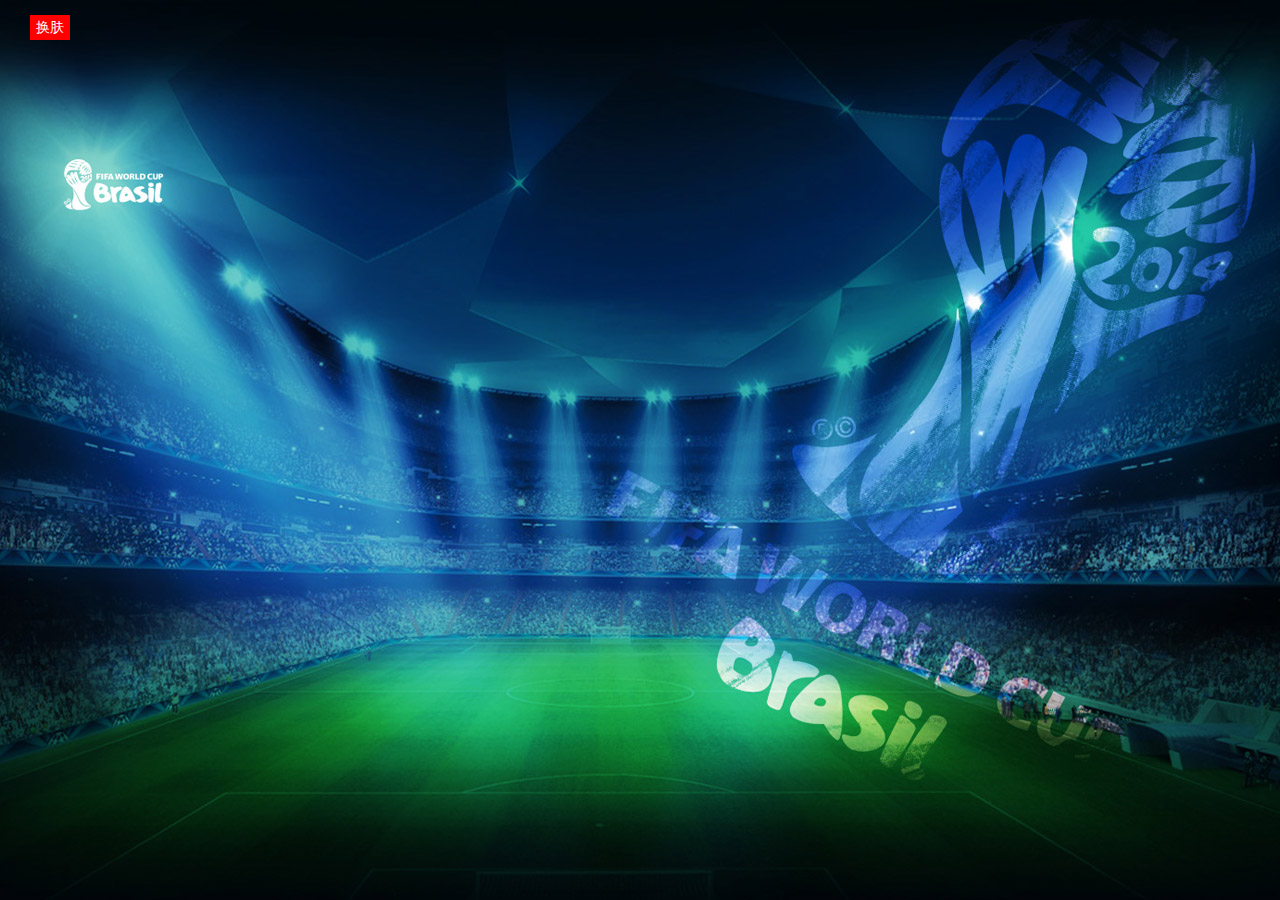
<file: changeimage/index.html>
<!doctype html>
<html >
 <head>
  <meta charset="UTF-8">
  <meta name="Keywords" content="关键词">
  <meta name="Description" content="描述">
  <title>百度换肤</title>
  <link rel="stylesheet" type="text/css" href="css/f.css"/>
	<style>
	body{
		background:url('images/bg0.jpg');
		background-repeat:no-repeat;
		background-position:center top;
		background-size:100% auto:
	}
	</style>
 </head>
 <body>
		<a class="btn" href="javascript:">换肤</a>
		<div class="bg">
			<div class="top">
				 <div class="top-con">
						<div class="nav">
						<ul>
							 <li class="first">推荐</li>
							 <li class="click">明星</li>
							 <li class="click">风景</li>
							 <li class="click">明星</li>
							 <li class="click">简约</li>
							 <li class="click">炫彩</li>
							 <li class="click">花草集</li>
							 <li class="click">小清新</li>
							 <li class="click">台湾特辑</li>
							 <li class="click">自定义</li>
							 <li class="click">最近使用</li>
						</ul>
						</div>
						<div class="up"><img src="images/sq.png"/></div>
				</div>
			</div>
			<div class="bg-pic">
				<div class="big-pic">
					<ul>
						<li class="big" date="bg0.jpg"><img src="images/0.jpg"/></li>
						<li date="bg1.jpg"><img src="images/1.jpg"/></li>
						<li date="bg2.jpg"><img src="images/2.jpg"/></li>
						<li date="bg3.jpg"><img src="images/3.jpg"/></li>
						<li date="bg4.jpg"><img src="images/4.jpg"/></li>
						<li date="bg5.jpg"><img src="images/5.jpg"/></li>
						<li class="big" date="bg6.jpg"><img src="images/6.jpg"/></li>
						<li date="bg7.jpg"><img src="images/7.jpg"/></li>
						<li date="bg8.jpg"><img src="images/8.jpg"/></li>
						<li class="last" date="bg9.jpg"><img src="images/9.jpg"/></li>
						<li class="last" date="bg10.jpg"><img src="images/10.jpg"/></li>
						<li class="last" date="bg11.jpg"><img src="images/11.jpg"/></li>
					</ul>
				</div>
				<div class="show"><img src="images/yl.png"/></div>
			</div>
			<div class="body-pic"><img src="images/content.png"></div>
		</div>
		<script src="js/jquery-1.11.1.min.js"></script>
		<script>
		$('a.btn').click(function(){
			$('.bg').slideDown();
		});
		$('.up').click(function(){
			$('.bg').slideUp();
		});
		$('	.bg .bg-pic .big-pic ul li').hover(function(){
			var bigPic= $(this).attr('date');
			var sPic= $(this).find('img').attr('src');
			$('body').css('background-image',"url('images/"+bigPic+"')");
			$('.show').css('background-image',"url('"+sPic+"')");
		});
		</script>
 </body>
</html>
</file>
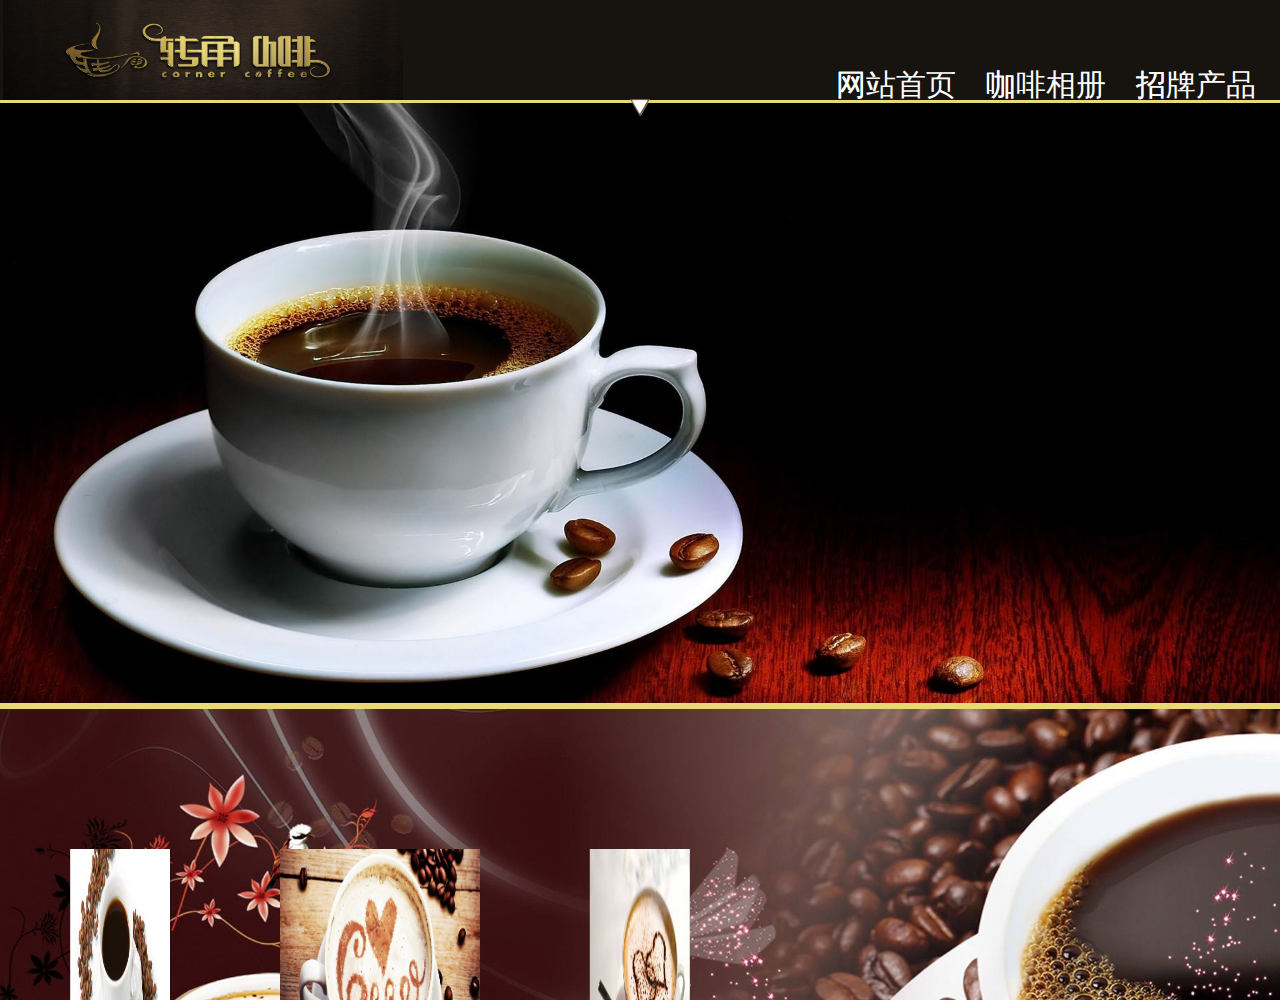
<file: coff/index.html>
<!DOCTYPE html>
<html>

	<head>
		<meta charset="UTF-8">
		<title>转角咖啡</title>
		<link rel="stylesheet" href="css/Roate.css" />
		<link rel="stylesheet" href="css/TBox_ABCD.css" />
		<link rel="stylesheet" href="css/Tbox_img.css"/>
		<link rel="stylesheet" href="css/Css万花筒.css" />
		<style>
			body {
				margin: 0;
				padding: 0;
				height: 100%;
				overflow: hidden;
				font-family: "楷体";
				font-size: 14px;
			}
			
			#header {
				width: 100%;
				height: 100px;
				background-color: white;
			}
			
			#headerMian {
				width: 100%;
				height: 100%;
				margin: 0 auto;
				background: #17130e;;
			}
			
			#logo {
				float: left;
				width: 400px;
				height: 200px;
				margin-top: -55px;
				margin-left: 3px;
				overflow: hidden;
			}
			
			#logo img {
				width: 400px;
				height: 220px;
			}
			
			#nav {
				float: right;
				list-style-type: none;
				margin-right: 24px;
				margin-top: 50px;
				font-size: 30px;
				cursor: pointer;
			}
			#headerText{
				width: 330px;height: 50px;
				background: red;
				position: absolute;
				right: 30px;top: 7px;
			}
			
			#nav .List {
				float: left;
				position: relative;
				margin-top: 15px;
				overflow: hidden;
			}
			
			.text,.text1 {
				margin-left: 30px;
				color:white;
			}
			
			.List .text {
				color: white;
				cursor: pointer;
				position: absolute;
				width: 0%;
				transition: 1s;
			}
			
			.List:hover .text {
				width: 100%;
				text-shadow:0 0 12px gold;
				color: gold;
			}
			#img {
				width: 20px;
				height: 20px;
				position: absolute;
				background-image: url(img/coff3.png);
				background-size: cover;
				margin-top: -3px;
				left: 50%;
				top: 100px;
				margin-left: -10px;
				transition: 0.5s;
			}
			#contest {
				width: 100%;
				height: 100%;
				overflow: hidden;
				position: absolute;
			}
			
			#contest .secondUl {
				margin: 0;
				padding: 0;
				list-style-type: none;
				transition: 1s; 
			}
			#contest .seconLi {
				height: 600px;
				background-size: cover;
				background-position: center;
				display: flex;
				overflow: hidden;
				border-top: 3px solid #e9d87a;	
				border-bottom: 3px solid #e9d87a;
			   
			}
			#contest .seconLi:nth-of-type(1) {
				background-image: url(img/img-2.jpg);
				background-size: cover;
				background-position: center;
				
			}
			#contest .seconLi:nth-of-type(2) {
				background: url(img/coff-7.jpg);
				background-size: cover;
				background-position: center;
			}
			#contest .seconLi:nth-of-type(3) {
				background: url(img/img-6.jpg);
				background-size: cover;
				background-position: center;
			}
			
			.Box1 {
				width: 1300px;
				height: 520px;
				margin: auto;
				display: flex;
				position: relative;
				overflow: hidden;
				transform-style: preserve-3d;
			}
			
			#Box1_first{
				width:900px;height:500px;
				position: absolute;
				top: 65px; 
				right: -100px;
				overflow: hidden;
			}
			#Box1_A{
				width: 300px;height: 200px;
			
				position: absolute;
				left: 0;
				transition: 2s;
				
			}
			#Box1_B{
				width: 300px;height: 200px;
			
				position: absolute;
				right: 0;
				transition: 2s;
			}
			#Box1_C{
				width: 600px;height: 100px;
				position: absolute;
				bottom: 0;
				left: 50%;margin-left: -200px;
				transition: 2s;
			}
			
			.A_span{
				position: absolute;
				font-family: "楷体";
				font-size: 50px;
				color: white;
				right: 0px;
			}
			.A_span:nth-of-type(1){top: 55px;}
			.A_span:nth-of-type(2){top: 95px;
			}
			.B_span{
				position: absolute;
				font-family:"微软雅黑";
				font-size: 90px;
				color: white;
				left: 0px;
				top: -7px;
			}
			.C_span{
				position: absolute;
				font-family:"微软雅黑";
				font-size: 50px;
				color: white;
				left: 56px;
				top: -57px;
			}
			.TBox_one{
				width: 300px;height: 420px;
				position: absolute;
				top: 45px;left: 65px;
				transition: 2s;
				left: -300px;
				transform: scale(0);
				
			}
			#One_A{
				width: 280px;height: 50px;
				
				position: absolute;
				top: 60px;left:0px;right: 0px;
				color: #Baa882;
				font-family:'楷体';
				font-size: 50px;
				text-align: center;
				text-shadow: 3px 3px 1px white;
				margin: auto;
			}
			.TBox_one .One_ul{
				list-style-type: none;
				position: absolute;
				top: 130px;left: 0px;right: 0px;
				margin: auto;
				color: white;
				font-family: "楷体";
				font-size: 30px;
			}
		
			
			.TBox_one .one_li{
				margin-left: -50px;
				line-height: 50px;
				text-align: center ;
				
			}
		    .one_li:hover {
				cursor: pointer;
				text-shadow: 0 0 3px white;
			}
			
			
			.TBox_A,.TBox_B,.TBox_C,.TBox_D{
				width: 850px;height: 500px;
				position: absolute;
				top: 25px;
				right: 60px;
				transition: 1s;
			
			}
			.TBox_A{
				transform: rotateY(0deg);
				background: #0000FF;
				background-color: rgba(0,0,0,0.5);
				transform: translate(-1300px,0);
				transition: 2.5s;	
			}
			.TBox_B{
				transform: rotateY(0deg);
				background: #0000FF;
				background-color: rgba(0,0,0,0.5);
				transform: translate(1300px,0);	
				transition: 2s;
			}
			.TBox_C{
				transform: rotateY(0deg);
				background: #0000FF;
				background-color: rgba(0,0,0,0.5);
				transform: translate(0px,1300px);	
				transition: 1.5s;
			}
			.TBox_D{
				transform: rotateY(0deg);
				background: #0000FF;
				background-color: rgba(0,0,0,0.5);
				transform: translate(0,-1300px);
				transition: 1s;	
			}
			
			
			.TBox_A .A{
				width:375px;height: 200px;
				position: absolute;
				border: 10px solid #4e4132;
				cursor: pointer;
				overflow: hidden;
			}
			
			.TBox_B{
				transform: rotateY(90deg);
				background: #0000FF;
				background-color: rgba(0,0,0,0.5);
			}
			.TBox_B .B{
				width:375px;height: 200px;
				position: absolute;
				border: 10px solid #4e4132;
				cursor: pointer;
				overflow: hidden;
			}
			.TBox_C{
				background: #0000FF;
				background-color: rgba(0,0,0,0.5);
				transform: rotateY(90deg) ;
			}
			.TBox_C .C{
				width:375px;height: 200px;
				position: absolute;
				border: 10px solid #4e4132;
				cursor: pointer;
				overflow: hidden;
			}
			.TBox_D{
				background: #0000FF;
				background-color: rgba(0,0,0,0.5);
				transform: rotateY(90deg) ;
			}
			.TBox_D .D{
				width:375px;height: 200px;
				position: absolute;
				border: 10px solid #4e4132;
				cursor: pointer;
				overflow: hidden;	
			}
			.TBox_img{
				width: 375px;height: 250px;	
			}
			.TBox_span{
				position: absolute;
				color: white;
				font-family: '楷体';
				font-size: 20px;
				text-align: center;
				top: 50%;left: 0;right: 0;
				margin: auto;
				opacity: 0;
			}
			
			#imgBox{
				position: absolute;
				width: 500px;height:500px;
				background: red;
				right:0px;top:0px;
				transform: scale(0);
				transition: 2s;
				background-color: rgba(0,0,0,0.5);
				border: 10px solid #482523;
				
			}
			#imgBox_one{
				width: 500px;height: 90px;
				position: absolute;
				text-align: center;
				color: gold;
				font-size: 45px;
				line-height: 80px;
				font-family:'楷体';
				text-shadow: 2px -2px 2px white;
				background: url(img/coff-11.jpg);
				background-position: center;
				background-size: cover;
				border-bottom: 10px solid #482523;
			}
			#imgBox_two{
				width: 500px;height: 400px;
				background: blueviolet;
				position: absolute;
				top: 100px;
				
			}
			#imgBox_A{
				background: #000000;
				width: 500px;
				height: 400px;
				position: relative;
				overflow: hidden;
			}
		</style>
	</head>

	<body>
		<div id="header">
			<div id="headerMian">
				<div id="logo">
					<img src="img/logo1.jpg" />
				</div>
				<ul id="nav">
					<li class="List">
						<div class="text">网站首页</div>
						<div class="text1">网站首页</div>
					</li>
					<li class="List">
						<div class="text">咖啡相册</div>
						<div class="text1">咖啡相册</div>
					</li>
					<li class="List">
						<div class="text">招牌产品</div>
						<div class="text1">招牌产品</div>
					</li>
				</ul>
				<!--<div id='headerText'>
				</div>-->
			</div>

		</div>
		<div id="contest">
			<ul class="secondUl">
				<li class="seconLi">
					<div class="Box1">
						<div id="Box1_first">
							<div id="Box1_A">
								<p class="A_span">那温馨</p>
								<p class="A_span">那难忘</p>
							</div>
							<div id="Box1_B">
								<p class="B_span">的回忆</p>
							</div>
							<div id="Box1_C">
								<p class="C_span">C O F F E E MAN</p>
							</div>
						</div>
					</div>
				</li>
				<li class="seconLi">
					<div class="Box1">
						<div class="smallBox">
							<img class="img img1" src="img/i-0.jpg" />
							<img class="img img2" src="img/i-1.jpg" />
							<img class="img img3" src="img/i-2.jpg"/>
							<img class="img img4" src="img/i-3.jpg" />
							<img class="img img5" src="img/i-4.jpg" />
							<img class="img img6" src="img/i-5.jpg"/>
						</div>
					
					<div id="imgBox">
						<div id="imgBox_one">相册展示栏</div>
						<div id="imgBox_two">
							<div id="imgBox_A">
								<ul id="imgBox_ul">
									<li class="imgBox_list">
									<img class="imgA" src="img/i-0.jpg" />
									</li>
									<li class="imgBox_list">
										<img class="imgB" src="img/i-0.jpg" />
									</li>
									<li class="imgBox_list">
										<img class="imgC" src="img/i-0.jpg" />
									</li>
									<li class="imgBox_list">
										<img class="imgD" src="img/i-0.jpg" />
									</li>
							    </ul>
							   
								<ul id="imgBox_ul_B">
									<li class="imgBox_list_B">
									<img class="imgA" src="img/i-1.jpg" />
									</li>
									<li class="imgBox_list_B">
										<img class="imgB" src="img/i-1.jpg" />
									</li>
									<li class="imgBox_list_B">
										<img class="imgC" src="img/i-1.jpg" />
									</li>
									<li class="imgBox_list_B">
										<img class="imgD" src="img/i-1.jpg" />
									</li>
								</ul>
								
								
								<ul id="imgBox_ul_C">
									<li class="imgBox_list_C">
									<img class="imgA" src="img/i-2.jpg" />
									</li>
									<li class="imgBox_list_C">
										<img class="imgB" src="img/i-2.jpg" />
									</li>
									<li class="imgBox_list_C">
										<img class="imgC" src="img/i-2.jpg" />
									</li>
									<li class="imgBox_list_C">
										<img class="imgD" src="img/i-2.jpg" />
									</li>
								</ul>
								
							
								<ul id="imgBox_ul_D">
									<li class="imgBox_list_D">
									<img class="imgA" src="img/i-3.jpg" />
									</li>
									<li class="imgBox_list_D">
										<img class="imgB" src="img/i-3.jpg" />
									</li>
									<li class="imgBox_list_D">
										<img class="imgC" src="img/i-3.jpg" />
									</li>
									<li class="imgBox_list_D">
										<img class="imgD" src="img/i-3.jpg" />
									</li>
								</ul>
								
								<ul id="imgBox_ul_E">
									<li class="imgBox_list_E">
									<img class="imgA" src="img/i-4.jpg" />
									</li>
									<li class="imgBox_list_E">
										<img class="imgB" src="img/i-4.jpg" />
									</li>
									<li class="imgBox_list_E">
										<img class="imgC" src="img/i-4.jpg" />
									</li>
									<li class="imgBox_list_E">
										<img class="imgD" src="img/i-4.jpg" />
									</li>
								</ul>
								
								
								<ul id="imgBox_ul_F">
									<li class="imgBox_list_F">
									<img class="imgA" src="img/i-5.jpg" />
									</li>
									<li class="imgBox_list_F">
										<img class="imgB" src="img/i-5.jpg" />
									</li>
									<li class="imgBox_list_F">
										<img class="imgC" src="img/i-5.jpg" />
									</li>
									<li class="imgBox_list_F">
										<img class="imgD" src="img/i-5.jpg" />
									</li>
								</ul>
								
								<div id="imgBox_conset">
								</div>
							</div>
						</div>
					</div>
					</div>
				</li>
				<li class="seconLi">
					<div class="Box1">
						<div class="TBox_one">
						<div id="One_A">招牌咖啡</div>
							<ul class="One_ul">
								<li class="one_li">卡布奇洛</li>
								<li class="one_li">拿铁</li>
								<li class="one_li">黑糖玛奇朵</li>
								<li class="one_li">焦糖</li>
							</ul>
						</div>
						<div class="TBox_A">
							<div class="A">
								<img class="TBox_img" src="img/timg.jpg"/>
								<p class="TBox_span">走的最慢的人，只要他不丧失目标，也比漫无目的徘徊的人走得快。</p>
							</div>
							<div class="A">
								<img class="TBox_img" src="img/k3.jpg"/>
								<p class="TBox_span">不管你去往何方，不管将来迎接你的是什么，请你带着阳光般的心情启程。</p>
							</div>
							<div class="A">
								<img class="TBox_img" src="img/k1.jpg"/>
								<p class="TBox_span">补救一个错误，与时间无任何的关系，主动寻求一个新的开始永不为迟。</p>
							</div>
							<div class="A">
								<img class="TBox_img" src="img/k4.jpg"/>
								<p class="TBox_span">人生中最艰难的两场考验：等待时机到来的耐心，和面对一切际遇的勇气。</p>
							</div>
						</div>
						<div class="TBox_B">
							<div class="B">
								<img class="TBox_img" src="img/n1.jpg"/>
								<p class="TBox_span">不要质疑你的付出，这些都会一种累积一种沉淀，它们会默默铺路，只为让你成为更优秀的人。</p>
							</div>
							<div class="B">
								<img class="TBox_img" src="img/n2.jpg"/>
								<p class="TBox_span">活着一天，就是有福气，就该珍惜。当我哭泣我没有鞋子穿的时辰，我发觉有人却没有脚。</p>
							</div>
							<div class="B">
								<img class="TBox_img" src="img/n6.jpg"/>
								<p class="TBox_span">凡事顺其自然，遇事处于泰然，得意之时淡然，失意之时坦然，艰辛曲折必然，历尽沧桑悟然。</p></div>
							<div class="B">
								<img class="TBox_img" src="img/n7.jpg"/>
								<p class="TBox_span">人生是一次旅程，有上坡也有下坡。我不在乎自己的终点是坡顶还是谷底，只在乎沿路的风景美丽而富有生机！</p></div>
						</div>
						<div class="TBox_C">
							<div class="C">
							<img class="TBox_img" src="img/m2.jpg"/>
								<p class="TBox_span">痛不痛只有自己知道，变没变只有自己才懂。不要问我过得好不好，死不了就还好</p>
							</div>
							<div class="C">
								<img class="TBox_img" src="img/m3.jpg"/>
								<p class="TBox_span">所有的不甘，都是因为还心存梦想，在你放弃之前，好好拼一把，只怕心老，不怕路长</p>
							</div>
							<div class="C">
								<img class="TBox_img" src="img/m4.jpg"/>
								<p class="TBox_span">每个成功者，都要穿越不为人知的黑暗。强者不是没眼泪，只是能含着眼泪向前跑</p>
							</div>
							<div class="C">
								<img class="TBox_img" src="img/m5.jpg"/>
								<p class="TBox_span">.实力的来源不是胜利。唯有奋斗才能增强实力。当你历经苦难而不气馁，那就是实力</p>
							</div>
						</div>
						<div class="TBox_D">
							<div class="D">
								<img class="TBox_img" src="img/j1.jpg"/>
								<p class="TBox_span">人的一生，可以有所作为的时机只有一次，那就是现在</p>
							</div>
							<div class="D">
								<img class="TBox_img" src="img/j2.jpg"/>
								<p class="TBox_span">生活就像海洋，只有意志将强的人才能到达彼岸</p>
							</div>
							<div class="D">
								<img class="TBox_img" src="img/j3.jpg"/>
								<p class="TBox_span">有智者立长志，无志者长立志</p>
							</div>
							<div class="D">
								<img class="TBox_img" src="img/j4.jpg"/>
								<p class="TBox_span">学习是苦根上长出来的甜果</p>
							</div>
						</div>
						
						
					</div>
				</li>
			</ul>
		</div>
		<div id="img"></div>
		<audio src='img/July - My Soul.mp3' autoplay="autoplay" loop="loop"></audio>
		<script src="js/jquery-3.3.1.min.js"></script>
		<script>
			var onav = document.getElementById('nav');
			var oList = onav.getElementsByTagName('li');
			var img = document.getElementById('img');
			var osecoundLi = document.getElementsByClassName('seconLi');
			var list = document.getElementsByClassName('secondUl')[0];
			var oBox_one =document.getElementById('Box1_A');
			var oBox_two =document.getElementById('Box1_B');
			var oBox_three =document.getElementById('Box1_C');
			var oli =document.getElementsByClassName('one_li');
			var oTbox_A =document.getElementsByClassName('TBox_A')[0];
			var oTbox_B =document.getElementsByClassName('TBox_B')[0];
			var oTbox_C =document.getElementsByClassName('TBox_C')[0];
			var oTbox_D =document.getElementsByClassName('TBox_D')[0];
			var osmallBox=document.getElementsByClassName('smallBox')[0];
			var oimgs=osmallBox.getElementsByTagName('img');
			var oimgBox_A =document.getElementById('imgBox_ul');
			var olist_A =document.getElementsByClassName('imgBox_list');
			var olist_B =document.getElementsByClassName('imgBox_list_B');
			var olist_C =document.getElementsByClassName('imgBox_list_C');
			var olist_D =document.getElementsByClassName('imgBox_list_D');
			var olist_E =document.getElementsByClassName('imgBox_list_E');
			var olist_F =document.getElementsByClassName('imgBox_list_F');
			var oimgBox=document.getElementById('imgBox');
			var oimg_conset =document.getElementById('imgBox_conset')
			var oTbox_one =document.getElementsByClassName('TBox_one')[0]; 
			
			fun1();
			fun2();
            moveText()
         	
            
			function fun1() {//主要功能函数
				for(var i = 0; i < oList.length; i++) {
					oList[i].index = i;
					oList[i].onclick = function() {
						moveText();//淡入字体
						Box(this.index)//轮换屏幕
						arrow(this.index)//图标移动
						BoxFirst()//淡出字体
						imgs(this.index);
						Tbox_one(this.index)//第三屏幕的切换
						fun2(this.index);//第三幕的图片
					}
				}
			}
			function Tbox_one(index){
				if(index==2){
					oTbox_one.style.left='0px';
					oTbox_one.style.transform='scale(1)'
				}else{
					oTbox_one.style.left='-300px';
					oTbox_one.style.transform='scale(0)'
				}
				
				
			}
			
			
			function imgs(index1){//第二屏的图片切入
				if(index1==1){
            			oimg_conset.style.transform='scale(1.2)';
            		}
            	for(var i=0;i<oimgs.length;i++){
            		oimgs[i].index =i
            		oimgs[i].onclick =function(){
           				oimg_conset.style.transform='scale(0)';
            			 imgBox(this.index);
            		}
            	}
             if(index1==1){
             	oimgBox.style.transform='scale(1)';
             }else{
             	oimgBox.style.transform='scale(0)'
             }
            	
          }
		   function imgBox(index){

				var js=[
						{name:'left', value:'0px'},
						{name:'top' , value:'0px'},
						{name:'top', value:' 0px'},
						{name:'left', value:'0px'}
				]
				var jo=[
						{name:'left', value:'500px'},
						{name:'top' , value:'400px'},
						{name:'top', value:' -400px'},
						{name:'left', value:'-500px'}
				]
				
				if(index==0){
					for(var i=0;i<olist_A.length;i++){
						olist_A[i].style[js[i].name]=js[i].value;
					}
					for(var i=0;i<olist_B.length;i++){
						olist_B[i].style[jo[i].name]=jo[i].value;
					}
					for(var i=0;i<olist_C.length;i++){
						olist_C[i].style[jo[i].name]=jo[i].value;
					}
					for(var i=0;i<olist_D.length;i++){
						olist_D[i].style[jo[i].name]=jo[i].value;
					}
					for(var i=0;i<olist_E.length;i++){
						olist_E[i].style[jo[i].name]=jo[i].value;
					}
					for(var i=0;i<olist_F.length;i++){
						olist_F[i].style[jo[i].name]=jo[i].value;
					}
				}
				if(index==1){
					for(var i=0;i<olist_B.length;i++){
						olist_B[i].style[js[i].name]=js[i].value;
					}
					for(var i=0;i<olist_A.length;i++){
						olist_A[i].style[jo[i].name]=jo[i].value;
					}
					for(var i=0;i<olist_C.length;i++){
						olist_C[i].style[jo[i].name]=jo[i].value;
					}
					for(var i=0;i<olist_D.length;i++){
						olist_D[i].style[jo[i].name]=jo[i].value;
					}
					for(var i=0;i<olist_E.length;i++){
						olist_E[i].style[jo[i].name]=jo[i].value;
					}
					for(var i=0;i<olist_F.length;i++){
						olist_F[i].style[jo[i].name]=jo[i].value;
					}
					
				}
				if(index==2){
					for(var i=0;i<olist_C.length;i++){
						olist_C[i].style[js[i].name]=js[i].value;
					}
					for(var i=0;i<olist_B.length;i++){
						olist_B[i].style[jo[i].name]=jo[i].value;
					}
					for(var i=0;i<olist_A.length;i++){
						olist_A[i].style[jo[i].name]=jo[i].value;
					}
					for(var i=0;i<olist_D.length;i++){
						olist_D[i].style[jo[i].name]=jo[i].value;
					}
					for(var i=0;i<olist_E.length;i++){
						olist_E[i].style[jo[i].name]=jo[i].value;
					}
					for(var i=0;i<olist_F.length;i++){
						olist_F[i].style[jo[i].name]=jo[i].value;
					}
				}
				if(index==3){
					for(var i=0;i<olist_D.length;i++){
						olist_D[i].style[js[i].name]=js[i].value;
					}
					for(var i=0;i<olist_B.length;i++){
						olist_B[i].style[jo[i].name]=jo[i].value;
					}
					for(var i=0;i<olist_C.length;i++){
						olist_C[i].style[jo[i].name]=jo[i].value;
					}
					for(var i=0;i<olist_A.length;i++){
						olist_A[i].style[jo[i].name]=jo[i].value;
					}
					for(var i=0;i<olist_E.length;i++){
						olist_E[i].style[jo[i].name]=jo[i].value;
					}
					for(var i=0;i<olist_F.length;i++){
						olist_F[i].style[jo[i].name]=jo[i].value;
					}
				}
				if(index==4){
					for(var i=0;i<olist_E.length;i++){
						olist_E[i].style[js[i].name]=js[i].value;
					}
					for(var i=0;i<olist_B.length;i++){
						olist_B[i].style[jo[i].name]=jo[i].value;
					}
					for(var i=0;i<olist_C.length;i++){
						olist_C[i].style[jo[i].name]=jo[i].value;
					}
					for(var i=0;i<olist_D.length;i++){
						olist_D[i].style[jo[i].name]=jo[i].value;
					}
					for(var i=0;i<olist_A.length;i++){
						olist_A[i].style[jo[i].name]=jo[i].value;
					}
					for(var i=0;i<olist_F.length;i++){
						olist_F[i].style[jo[i].name]=jo[i].value;
					}
				}
				if(index==5){
					for(var i=0;i<olist_F.length;i++){
						olist_F[i].style[js[i].name]=js[i].value;
					}
					for(var i=0;i<olist_B.length;i++){
						olist_B[i].style[jo[i].name]=jo[i].value;
					}
					for(var i=0;i<olist_C.length;i++){
						olist_C[i].style[jo[i].name]=jo[i].value;
					}
					for(var i=0;i<olist_D.length;i++){
						olist_D[i].style[jo[i].name]=jo[i].value;
					}
					for(var i=0;i<olist_E.length;i++){
						olist_E[i].style[jo[i].name]=jo[i].value;
					}
					for(var i=0;i<olist_A.length;i++){
						olist_A[i].style[jo[i].name]=jo[i].value;
					}
				}	
			}
			
			function arrow(index) {//图标的移动
				img.style.left = (oList[index].offsetLeft + oList[index].offsetWidth / 2 + 15) + 'px';
			}
			function Box(index) { //屏幕切换
				var num = -index * osecoundLi[index].offsetHeight;
				list.style.transform = 'translateY(' + num + 'px)';
			}
			function BoxFirst(){//淡入淡出字体
				$("#Box1_A").fadeIn(1000,function(){});
				oBox_one.style.transform ='translateX(150px)';	
				$("#Box1_B").fadeIn(1000,function(){});
				oBox_two.style.transform ='translateX(-150px)';	
				$("#Box1_C").fadeIn(1000,function(){});
				oBox_three.style.transform ='translateY(-200px)';	
				
			}
			function moveText(){ //出场字体
				$('#Box1_C').fadeOut(0,function(){});
				$('#Box1_A').fadeOut(0,function(){});
				$('#Box1_B').fadeOut(0,function(){});
				oBox_one.style.transform ='translateX(-150px)';
				oBox_two.style.transform ='translateX(150px)';
				oBox_three.style.transform ='translateY(100px)';
			}
			
			
			function fun2(index){ 
				for(var i=0;i<oli.length;i++){
					oli[i].index =i;
					oli[i].onclick =function(){
						rotate(this.index);
					}
				}
				if(index==2){
					oTbox_A.style.transform='translate(0,0)'
					oTbox_B.style.transform='translate(0,0)'
					oTbox_C.style.transform='translate(0,0)'
					oTbox_D.style.transform='translate(0,0)'
					
					oTbox_B.style.transform='rotateY(90deg)'
					oTbox_C.style.transform='rotateY(90deg)'
					oTbox_D.style.transform='rotateY(90deg)'
					
				}else{
					oTbox_A.style.transform='translate(-1300px,0)'
					oTbox_B.style.transform='translate(0,-1300px)'
					oTbox_C.style.transform='translate(1300px,0)'
					oTbox_D.style.transform='translate(0,1300px)'
					
					oTbox_B.style.transform='rotateY(0deg)'
					oTbox_C.style.transform='rotateY(0deg)'
					oTbox_D.style.transform='rotateY(0deg)'
					
				}
			
			}
			function rotate(index){//旋转切屏
				if(index==0){
					oTbox_A.style.transform ='rotateY(0deg)'
					oTbox_B.style.transform ='rotateY(90deg)'
					oTbox_C.style.transform ='rotateY(90deg)'
					oTbox_D.style.transform ='rotateY(90deg)'
				}
				if(index==1){
					oTbox_A.style.transform ='rotateY(90deg)'
					oTbox_B.style.transform ='rotateY(0deg)'
					oTbox_C.style.transform ='rotateY(90deg)'
					oTbox_D.style.transform ='rotateY(90deg)'
				}
				if(index==2){
					oTbox_A.style.transform ='rotateY(90deg)'
					oTbox_B.style.transform ='rotateY(90deg)'
					oTbox_C.style.transform ='rotateY(0deg)'
					oTbox_D.style.transform ='rotateY(90deg)'
				}
				if(index==3){
					oTbox_A.style.transform ='rotateY(90deg)'
					oTbox_B.style.transform ='rotateY(90deg)'
					oTbox_C.style.transform ='rotateY(90deg)'
					oTbox_D.style.transform ='rotateY(0deg)'
				} 
			}
			
			
			
			
			
		</script>
	</body>

</html>
</file>
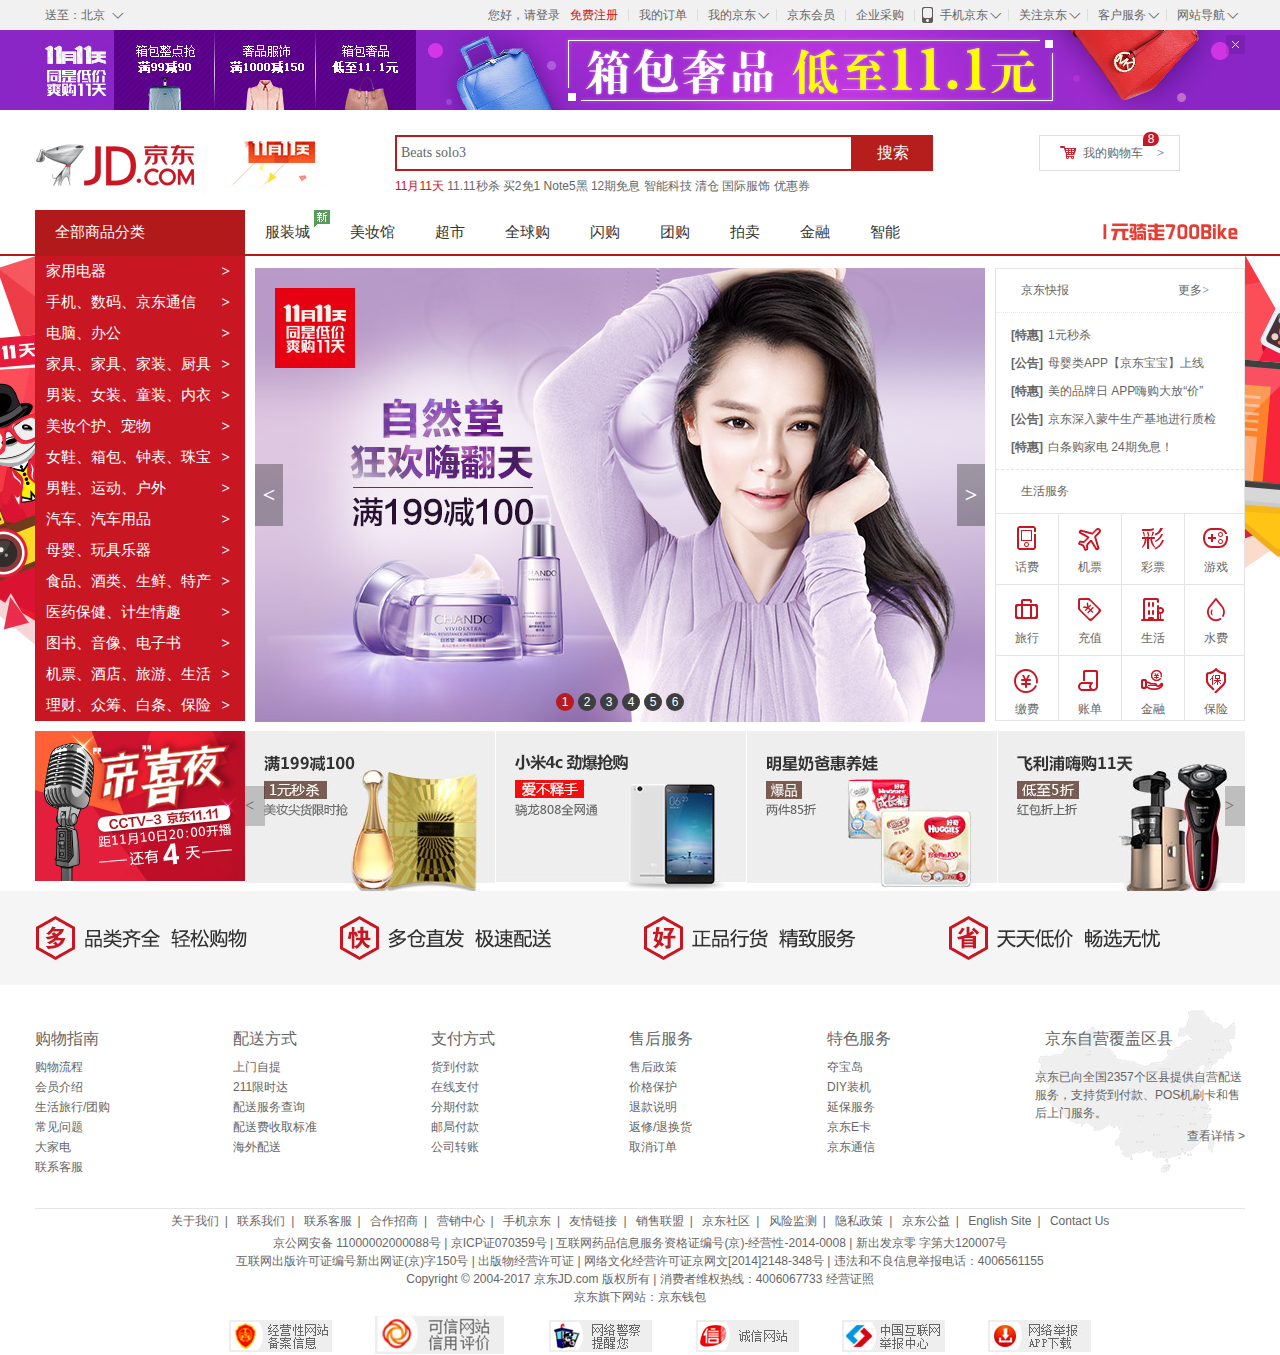
<file: jd/index.html>
<!DOCTYPE html>
<html>
	<head>
		<meta charset="UTF-8">
		<title>京东商城</title>
		<link rel="stylesheet" href="css/base.css" />
		<link rel="stylesheet" href="css/index.css" />
		<link rel="shortcut icon" href="favicon.ico" />
		<script type="text/javascript">
			window.onload=function(){
				var login =document.getElementById("login");
				var mask =document.getElementById("mask");
				var loginBox=document.getElementById("login-Box");
				var closeLoginBox=document.getElementById("close-login-box");
				var loginInf=document.getElementById("login-inf");
				login.onclick =function(){
					mask.style.display="block";
					loginBox.style.display="block";
				}
				closeLoginBox.onclick=function(){
					mask.style.display="none";
					loginBox.style.display="none";
				}

							
				var photolog=document.getElementById("photolog");
				var userlog=document.getElementById("userlog");
				photolog.onclick=function(){
					userlog.style.color="#000000";
					userlog.style.fontWeight="200";
					photolog.style.color="#B1161A";
					photolog.style.fontWeight="400";
					loginInf.innerHTML="<div style='margin-left:140px ;' ;><img src='img/show.png' /></div>"
				}
				userlog.onclick=function(){
					photolog.style.color="#000000";
					photolog.style.fontWeight="200";
					userlog.style.color="#B1191A";
					userlog.style.fontWeight="400";
					
				}
			
			
				var reserch = document.getElementById("reserch");
				reserch.onfocus=function(){
					if(reserch.value=="Beats solo3"){
						reserch.value="";
						reserch.style.color="#333"
					}
				}
				reserch.onblur=function(){
					if(reserch.value==""){
						reserch.value="Beats solo3"
						reserch.style.color="#ccc"
					}
				}
			}
			
		</script>
	</head>
	<body>
		<div class="mask" id="mask">
		</div>
		<div class="login-box" id="login-Box">
			<span class="close-login-box" id="close-login-box">×</span>
			<div class="photolog" id="photolog">扫码登录</div>
			<div class="userlog" id="userlog" >账户登录</div>
			<div class="login-inf" id="login-inf">
				<div class="username">账号：<input type="text" placeholder="用户名/邮箱/已验证手机"/></div>
				<div class="password">密码：<input type="password" placeholder="密码" /></div>
				<div class="login-subbox"><input type="submit" name="submit" id="submit" class="login-submit" value="登录" /></div>
			</div>
		</div>
<!--	京东的头部导航-->
		<div class="shortcut">
			<div class="w">
				<div class="fl">
					<div class="dt"> 送至：北京
		               <i><s>◇</s></i>
					</div>
								
				</div>
				
					<div class="fr">
						<ul>
							<li><a href="javascript:;"id="login">您好，请登录 </a>&nbsp;
								<a href="#" class="col-red">免费注册</a></li>
							<li class="line"></li>
							<li>我的订单</li>
							<li class="line"></li>
							<li class="fore">
								我的京东
								<i><s>◇</s></i>
							</li>
							<li class="line"></li>
							<li>京东会员</li>
							<li class="line"></li>
							<li>企业采购</li>
							<li class="line"></li>
							<li class="fore tel-jd">
								<em class="tel" ></em>
								手机京东
								<i><s>◇</s></i>
							</li>
							<li class="line"></li>
							<li class="fore">
								关注京东
								<i><s>◇</s></i>
							</li>
							<li class="line"></li>
							<li class="fore">
								客户服务
								<i><s>◇</s></i>
							</li>
							<li class="line"></li>
							<li class="fore">
								网站导航
								<i><s>◇</s></i>
							</li>
						</ul>
					</div>	
			</div>
		</div>

			<!--京东头部导航结束-->
			
			<!--京东头部banner-->
			
			<div class="topbanner" id="top_banner">
					<div class="w tp">
						<img src="img/topbanner.jpg"/>
						<a href="javascript:;" class="close-banner" id="jd-close"></a>
					</div>
			</div>
			<script>
				var jd_close=document.getElementById("jd-close");
				var topBanner =document.getElementById("top_banner");
				jd_close.onclick=function closeTopBaner(){
					topBanner.style.display="none";
				}
			</script>
			<!--头部banner结束-->
			
			
			<!--中间-->
			<div class="w clearfix">
				<div class="logo">
					<a href="http://www.jd.com" target="_blank" class="jd-a" title="叮咚">京东</a>
					<div class="db11">
						<a href="#"><img src="img/dong.gif"/></a>
					</div>
				</div>
				<div class="search">
					<input type="text" name="" id="reserch" value="Beats solo3" />
					<button>搜索</button>
				</div>
				<div class="car">
					我的购物车
					<span class="icon1"></span>
					<span class="icon2">></span>
					<span class="icon3">8</span>
				</div>
				<div class="hotwords">
					<a href="#" class="col-red">11月11天</a>
					<a href="#">11.11秒杀</a>
					<a href="#">买2免1</a>
					<a href="#">Note5黑</a>
					<a href="#">12期免息</a>
					<a href="#">智能科技</a>
					<a href="#">清仓</a>
					<a href="#">国际服饰</a>
					<a href="#">优惠券</a>
				</div>
			</div>
			
			<div class="jd-nav">
				<div class="w">
					<div class="dropdown">
						<div class="dt">
							<a href="#">全部商品分类</a>
						</div>
						<div class="dd">
							<div class="items">
								<h3>家用电器</h3>
								<span>></span>								
							</div>
							<div class="items">
								<h3>手机、数码、京东通信</h3>
								<span>></span>
							</div>
							<div class="items">
								<h3>电脑、办公</h3>
								<span>></span>
							</div>
							<div class="items">
								<h3>家具、家具、家装、厨具</h3>
								<span>></span>
							</div>
							<div class="items">
								<h3>男装、女装、童装、内衣</h3>
								<span>></span>
							</div>
							<div class="items">
								<h3>美妆个护、宠物</h3>
								<span>></span>
							</div>
							<div class="items">
								<h3>女鞋、箱包、钟表、珠宝</h3>
								<span>></span>
							</div>
							<div class="items">
								<h3>男鞋、运动、户外</h3>
								<span>></span>
							</div>
							<div class="items">
								<h3>汽车、汽车用品</h3>
								<span>></span>
							</div>
							<div class="items">
								<h3>母婴、玩具乐器</h3>
								<span>></span>
							</div>
							<div class="items">
								<h3>食品、酒类、生鲜、特产</h3>
								<span>></span>
							</div>
							<div class="items">
								<h3>医药保健、计生情趣</h3>
								<span>></span>
							</div>
							<div class="items">
								<h3>图书、音像、电子书</h3>
								<span>></span>
							</div>
							<div class="items">
								<h3>机票、酒店、旅游、生活</h3>
								<span>></span>
							</div>
							<div class="items">
								<h3>理财、众筹、白条、保险</h3>
								<span>></span>
							</div>
						</div>
					</div>
					<div class="navitems">
						<ul>
							<li class="new"><a href="#">服装城</a></li>
							<li><a href="#">美妆馆</a></li>
							<li><a href="#">超市</a></li>
							<li><a href="#">全球购</a></li>
							<li><a href="#">闪购</a></li>
							<li><a href="#">团购</a></li>
							<li><a href="#">拍卖</a></li>
							<li><a href="#">金融</a></li>
							<li><a href="#">智能</a></li>
						</ul>
					</div>
					<div class="bike"><a href="#"></a></div>
				</div>
			</div>


		<!--banner-->

		<div class="banner604">
			<a href="#"></a>
		</div>
		<div class="w main clearfix ">
			<div class="slider">
				<img src="img/slider1.jpg"/>
				<ul class="circle">
					<li class="current">1</li>
					<li>2</li>
					<li>3</li>
					<li>4</li>
					<li>5</li>
					<li>6</li>
				</ul>
				<div class="arrow">
					<a href="#" class="arrow-l"><</a>
					<a href="#" class="arrow-r">></a>
				</div>
			</div>
			<div class="news">
				<div class="jd-news">
					<div class="dt">
						<h3>京东快报</h3>
						<a href="#">更多></a>
					</div>
					<div class="dd">
						<ul>
							<li><a href="#"><span>[特惠]</span>1元秒杀</a></li>
							<li><a href="#"><span>[公告]</span>母婴类APP【京东宝宝】上线</a></li>
							<li><a href="#"><span>[特惠]</span>美的品牌日 APP嗨购大放“价”</a></li>
							<li><a href="#"><span>[公告]</span>京东深入蒙牛生产基地进行质检</a></li>
							<li><a href="#"><span>[特惠]</span>白条购家电 24期免息！</a></li>
						</ul>
					</div>
				</div>
				<div class="lifeservei">
					<div class="dt">
						<h3>生活服务</h3>
					</div>
					<div class="dd">
						<ul>
							<li class="lifeservei-icon1">
								<a href="#">
									<i></i>
									<span>话费</span>
								</a>
							</li>
							<li class="lifeservei-icon2">
								<a href="#">
									<i></i>
									<span>机票</span>
								</a>
							</li>
							<li class="lifeservei-icon3">
								<a href="#">
									<i></i>
									<span>彩票</span>
								</a>
							</li>
							<li class="lifeservei-icon4">
								<a href="#">
									<i></i>
									<span>游戏</span>
								</a>
							</li>
							<li class="lifeservei-icon5">
								<a href="#">
									<i></i>
									<span>旅行</span>
								</a>
							</li>
							<li class="lifeservei-icon6">
								<a href="#">
									<i></i>
									<span>充值</span>
								</a>
							</li>
							<li class="lifeservei-icon7">
								<a href="#">
									<i></i>
									<span>生活</span>
								</a>
							</li>
							<li class="lifeservei-icon8">
								<a href="#">
									<i></i>
									<span>水费</span>
								</a>
							</li>
							<li class="lifeservei-icon9">
								<a href="#">
									<i></i>
									<span>缴费</span>
								</a>
							</li>
							<li class="lifeservei-icon10">
								<a href="#">
									<i></i>
									<span>账单</span>
								</a>
							</li>
							<li class="lifeservei-icon11">
								<a href="#">
									<i></i>
									<span>金融</span>
								</a>
							</li>
							<li class="lifeservei-icon12">
								<a href="#">
									<i></i>
									<span>保险</span>
								</a>
							</li>
						</ul>
					</div>
				</div>
			</div>
		</div>
		<div class="w todays clearfix">
			<div class="night">
				<div class="night-l">
					<img src="img/night.jpg" alt="" />
				</div>
				<div class="night-r">
					<div class="imgleft"><a href=""><</a></div>
					<div class="imgright"><a href="">></a></div>
					<ul>
					<li><img src="img/1.jpg" alt="" /></li>
					<li><img src="img/2.jpg" alt="" /></li>
					<li><img src="img/3.jpg" alt="" /></li>
					<li><img src="img/4.jpg" alt="" /></li>
				</ul></div>
			</div>
		</div>
		<!--页面底部开始-->
			<div class="jd-footer">
				<div class="service">
					<div class="slogen">
						<span class="item slogen1">
							<img src="img/slogen1.png"/>
						</span>
						<span class="item slogen2">
							<img src="img/slogen2.png"/>
						</span>
						<span class="item slogen3">
							<img src="img/slogen3.png"/>
						</span>
						<span class="item slogen4">
							<img src="img/slogen4.png"/>
						</span>
					</div>
					<div class="w"></div>
				
					<div class="w shopping clearfix">
							<dl>
								<dt><a href="#">购物指南</a></dt>
								<dd><a href="#">购物流程</a></dd>
								<dd><a href="#">会员介绍</a></dd>
								<dd><a href="#">生活旅行/团购</a></dd>
								<dd><a href="#">常见问题</a></dd>
								<dd><a href="#">大家电</a></dd>
								<dd><a href="#">联系客服</a></dd>
							</dl>
							<dl>
								<dt><a href="#">配送方式</a></dt>
								<dd><a href="#">上门自提</a></dd>
								<dd><a href="#">211限时达</a></dd>
								<dd><a href="#">配送服务查询</a></dd>
								<dd><a href="#">配送费收取标准</a></dd>
								<dd><a href="#">海外配送</a></dd>
							</dl>
							<dl>
								<dt><a href="#">支付方式</a></dt>
								<dd><a href="#">货到付款</a></dd>
								<dd><a href="#">在线支付</a></dd>
								<dd><a href="#">分期付款</a></dd>
								<dd><a href="#">邮局付款</a></dd>
								<dd><a href="#">公司转账</a></dd>
							</dl>
							<dl>
								<dt><a href="#">售后服务</a></dt>
								<dd><a href="#">售后政策</a></dd>
								<dd><a href="#">价格保护</a></dd>
								<dd><a href="#">退款说明</a></dd>
								<dd><a href="#">返修/退换货</a></dd>
								<dd><a href="#">取消订单</a></dd>
							</dl>
							<dl>
								<dt><a href="#">特色服务</a></dt>
								<dd><a href="#">夺宝岛</a></dd>
								<dd><a href="#">DIY装机</a></dd>
								<dd><a href="#">延保服务</a></dd>
								<dd><a href="#">京东E卡</a></dd>
								<dd><a href="#">京东通信</a></dd>
							</dl>
							<div class="coverange">
								<div class="dt">京东自营覆盖区县</div>
								<div class="dd">
									<p>
										京东已向全国2357个区县提供自营配送服务，支持货到付款、POS机刷卡和售后上门服务。
									</p>
									<p class="looklook">
										<a href=#"">查看详情 ></a>
									</p>
								</div>
							</div>
						</div>
					</div>
					<div class="w againw">
						<div class="links">
							<a href="#">关于我们</a>|
							<a href="#">联系我们</a>|
							<a href="#">联系客服</a>|
							<a href="#">合作招商</a>|
							<a href="#">营销中心</a>|
							<a href="#">手机京东</a>|
							<a href="#">友情链接</a>|
							<a href="#">销售联盟</a>|
							<a href="#">京东社区</a>|
							<a href="#">风险监测</a>|
							<a href="#">隐私政策</a>|
							<a href="#">京东公益</a>|
							<a href="#">English Site</a>|
							<a href="#">Contact Us</a>
						</div>
						<div class="copyright">
							<a href="">京公网安备 11000002000088号</a> | 京ICP证070359号 |<a href=""> 互联网药品信息服务资格证编号(京)-经营性-2014-0008</a> | 新出发京零 字第大120007号<br />
							互联网出版许可证编号新出网证(京)字150号 | <a href="">出版物经营许可证</a> | <a href="">网络文化经营许可证京网文[2014]2148-348号 </a>| 违法和不良信息举报电话：4006561155<br />
							Copyright © 2004-2017 京东JD.com 版权所有 | 消费者维权热线：4006067733 经营证照<br />
							京东旗下网站：<a href="">京东钱包</a>
						</div>
						<div class="message">
							<a href=""><img src="img/54b8871eNa9a7067e.png" alt="" /></a>
							<a href=""><img src="img/QQ截图20170518211441.png" alt="" /></a>
							<a href=""><img src="img/56a89b8fNfbaade9a.jpg" alt="" /></a>
							<a href=""><img src="img/54b8875fNad1e0c4c.png" alt="" /></a>
							<a href=""><img src="img/5698dc03N23f2e3b8.jpg" alt="" /></a>
							<a href=""><img src="img/5698dc16Nb2ab99df.jpg" alt="" /></a>
						</div>
					</div>
				</div>
			</div>
		



	</body>
</html>
</file>
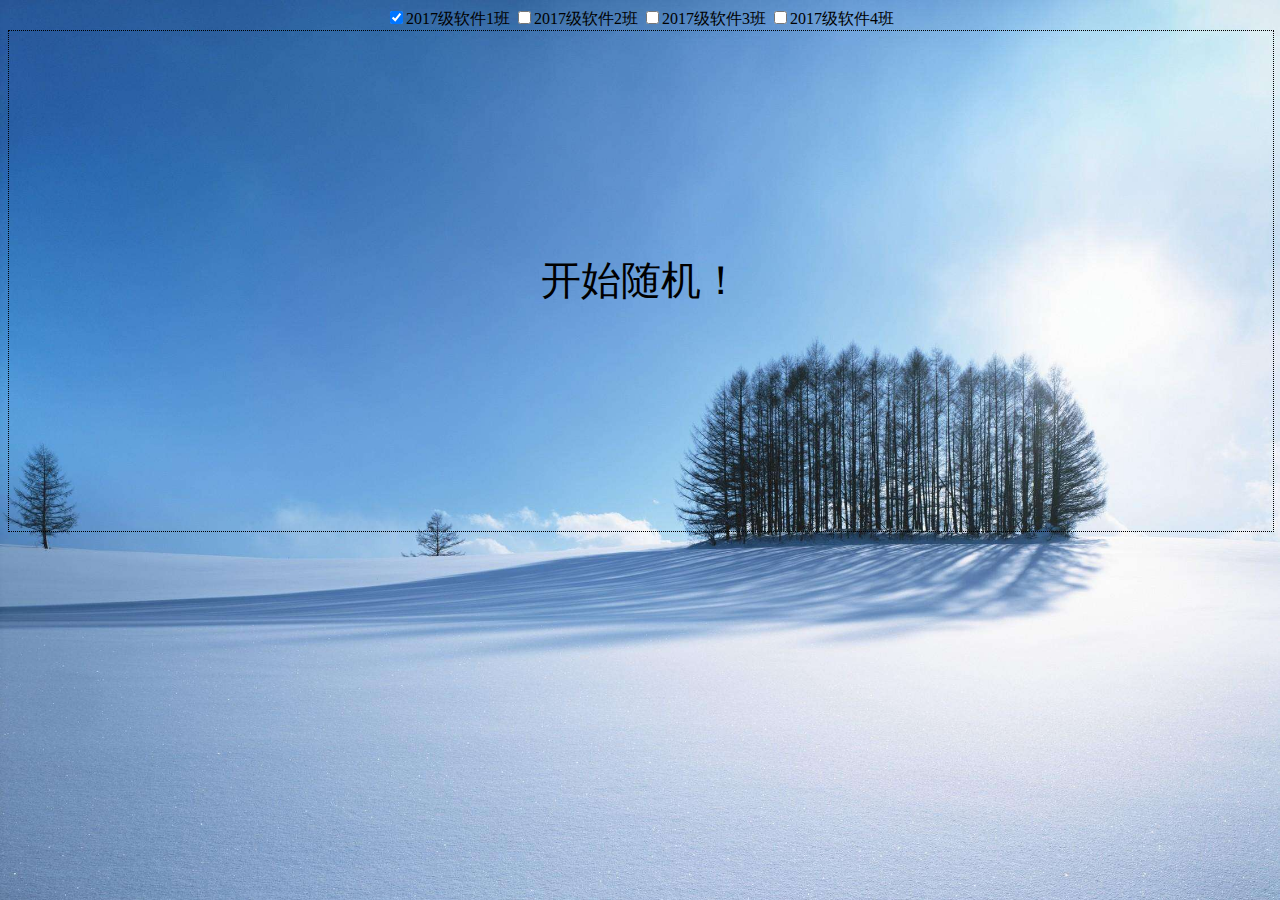
<file: stu/index.html>
﻿<!DOCTYPE html>
<html>
	<head>
		<meta charset="UTF-8">
		<title>幸运大抽奖</title>
		<style>
			body{
				text-align: center;
				background:url(bg.jpg);
				background-repeat:no-repeat;
				background-size:cover;
			}
			div{
				height: 500px;  
  				line-height:500px; 
				width: 100%;
				border: dotted 1px;	
				font-family: "微软雅黑";
				font-size: 40px;
				margin:0 auto;						
			}
		</style>
		<script type="text/javascript" src="js/getXmlDoc.js" ></script>
		<script>
			var flag=0;
			var stuArray = new Array();
			function fun(){
				if (flag==0) {
					T = setInterval(selectStu,20);
					flag=1;
				} else{
					clearInterval(T);
					flag = 0;
				}				
			}
			function selectStu(){
				var i = Math.floor(Math.random()*stuArray.length);
				stu.innerHTML = stuArray[i];
			}
			
			function loadstu(){
				stuclass = document.getElementsByName("stu");
				stu = document.getElementById("student");
				for (var i=0;i<stuclass.length;i++) {
					stuclass[i].addEventListener("change",loadData,true);
				}
				loadData();
			}
			
			function loadData(){
				stuArray.length = 0;
				for (var i=0;i<stuclass.length;i++) {
					if (stuclass[i].checked) {
						var stutext  = getTextDoc("get","stu/java"+i+".txt");
						var temp = stutext.match(/.{1,}/g);
						stuArray = stuArray.concat(temp);
					}
				}
			}
		</script>
	</head>
	<body onkeypress="fun()" onload="loadstu()">
		<input type="checkbox" name="stu"  checked="checked"/>2017级软件1班
		<input type="checkbox" name="stu"/>2017级软件2班
		<input type="checkbox" name="stu"/>2017级软件3班
		<input type="checkbox" name="stu"/>2017级软件4班
		<div id="student" onclick="fun()">
			开始随机！
		</div>		
	</body>
</html>
</file>
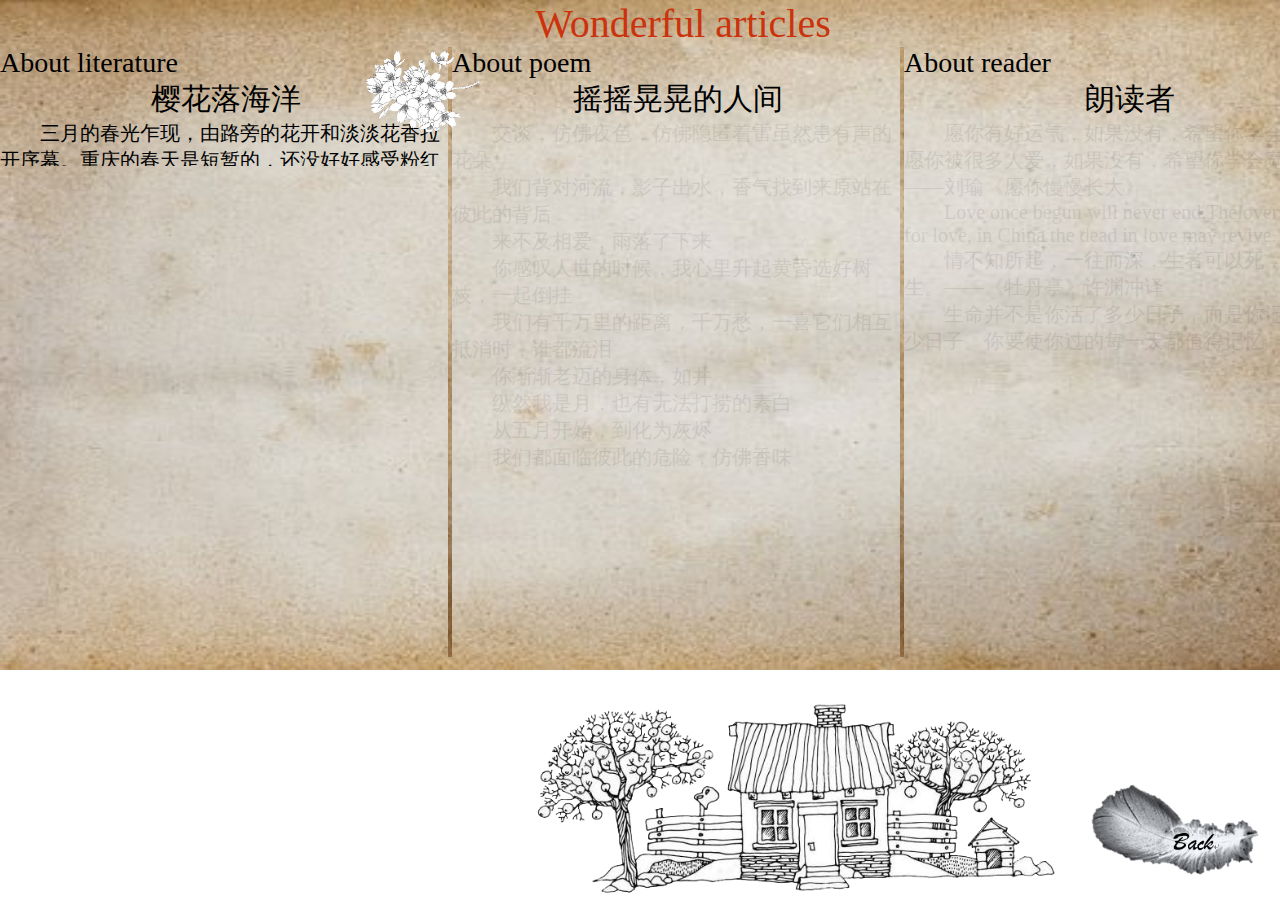
<file: SecondWorld/article.html>
<!DOCTYPE html>
<html lang="en">
<head>
    <meta charset="UTF-8">
    <meta name="viewport" content="width=device-width, initial-scale=1.0">
    <meta http-equiv="X-UA-Compatible" content="ie=edge">
    <title>Document</title>

    <style>
        *{
            padding: 0;
            margin: 0;
        }

        .box{
            width: 1366px;
            height: 670px;
            background: url(img/article_bg.jpg) no-repeat;
            background-size: 1366px 670px;
        }

        .title{
            text-align: center;
        }

        .box .title{
            font-family: cursive;
            font-size: 40px;
            color: rgb(204, 50, 12);
        }
        
        .box .one,.two,.three{
            float: left;
            width: 452px;
            height: 610px;
            background: url(img/line.png) no-repeat right;
            overflow: auto;
        }

        .little_title{                                                        
            font-family: cursive;
            font-size: 28px;
            color: black;
        }

        .box .article_title{
            text-align: center;
            font-size: 30px;
        }
        .con{
            font-family: "楷体";
        }

        .con img{
            position: absolute;
            top: 40px;
            left: 350px;
        }
        .con p{
            font-size: 20px;
            text-indent: 2em;
        }

        .back{
            position: absolute;
            right: 0;
            bottom: 0;
        }

        .back:hover{
            cursor: pointer;
        }

        .two img{
            position: absolute;
            bottom: 0px;
            left: 530px;
        }

        section{
            display: none;
        }
    </style>

    
</head>
<body>
    <audio src="audio/article_bg.mp3" autoplay></audio>
    <div class="box">
        <div class="title">
            <span>Wonderful articles</span>
        </div>
        
        <div class="one">
            <span class="little_title">About literature</span>
            <div class="con">
                <div class="article_title">樱花落海洋</div>
                <img src="img/h.png" width="130px">
                <section id="one">
                    <p>三月的春光乍现，由路旁的花开和淡淡花香拉开序幕。重庆的春天是短暂的，还没好好感受粉红花海带来的悸动，就被一场突如其来的雨打湿了所有的梦想。樱花由此落入海洋。</p>
                    <p>雨滴穿过十万米高空，而后准确无误地落在某片花瓣上，粉红小瓣随之一颤。透明水珠在花瓣上顺着春风吹的方向徐徐摇摆，像小孩缓缓进入梦乡。熟睡的小水珠脸颊绽放出诱人的粉红，让人忍不住轻轻抚摸。</p>
                    <p>又一滴雨落下，樱花花瓣瘦弱的身骨怎能承受如此之重? 下一秒，便径直坠下，连着在半空中表演了几个身姿卓越的舞蹈。他们说樱花飘落的速度是每秒五厘米，那么一片樱花经过多长时间才能落入它最想停留的那片海洋呢?</p>
                    <p>樱花落海洋，樱花落海洋。樱花是带着欣喜，乘春风飘去最后的归宿的那片海洋。还是迫于敌不过现实，带着不甘，一步步走到生命尽头的那片蓝</p>
                    <p>我们每个人都有一片属于自已的樱花。年少时都天真幻想自已的花在枝头盛开，永不凋谢。无论如何，生命中终将会有一场大雨，能使樱花飘落，落入海洋。也能用滴滴水珠滋润淡淡粉红的小瓣。</p>
                    <p>而这一切，只与樱花的主人有关。</p>
                </section>
            </div>
        </div>
        <div class="two">
                <span class="little_title">About poem</span>
                <div class="con">
                        <div class="article_title">摇摇晃晃的人间</div>
                        <section id="two">
                            <p>交谈，仿佛夜色，仿佛隐匿着雷虽然患有声的花朵</p>
                            <p>我们背对河流，影子出水，香气找到来原站在彼此的背后</p>
                            <p>来不及相爱，雨落了下来</p>
                            <p>你感叹人世的时候，我心里升起黄昏选好树枝，一起倒挂</p>
                            <p>我们有千万里的距离，千万愁，一喜它们相互抵消时，谁都流泪</p>
                            <p>你渐渐老迈的身体，如井</p>
                            <p>纵然我是月，也有无法打捞的素白</p>
                            <p>从五月开始，到化为灰烬</p>
                            <p>我们都面临彼此的危险，仿佛香味</p>
                        </section>
                </div>
                <img src="img/house.png" width="530px">
        </div>
        <div class="three">
                <span class="little_title">About reader</span>
                <div class="con">
                    <div class="article_title">朗读者</div>
                    <section id="three">
                        <p>愿你有好运气，如果没有，希望你学会慈悲。愿你被很多人爱，如果没有，希望你学会宽容。——刘瑜《愿你慢慢长大》</p>
                        <p>Love once begun  will never end.Thelovers may die for love,  in China the dead in love may revive.</p>
                        <p>情不知所起，一往而深，生者可以死，死可以生。——《牡丹亭》许渊冲译</p>
                        <p>生命并不是你活了多少日子，而是你记住了多少日子。你要使你过的每一天都值得记忆。</p>        
                    </section>
                </div>
        </div>
        <a class="back" href="index.html">
            <img src="img/back.png" width="200px" id="back">
        </a>
    </div>
</body>
</html>

<script src="jquery-3.3.1.min.js"></script>
<script>
    $("section#one").slideDown(4000);
    $("section#two").fadeIn(4000);
    $("section#three").fadeIn(4000);
</script>
</file>
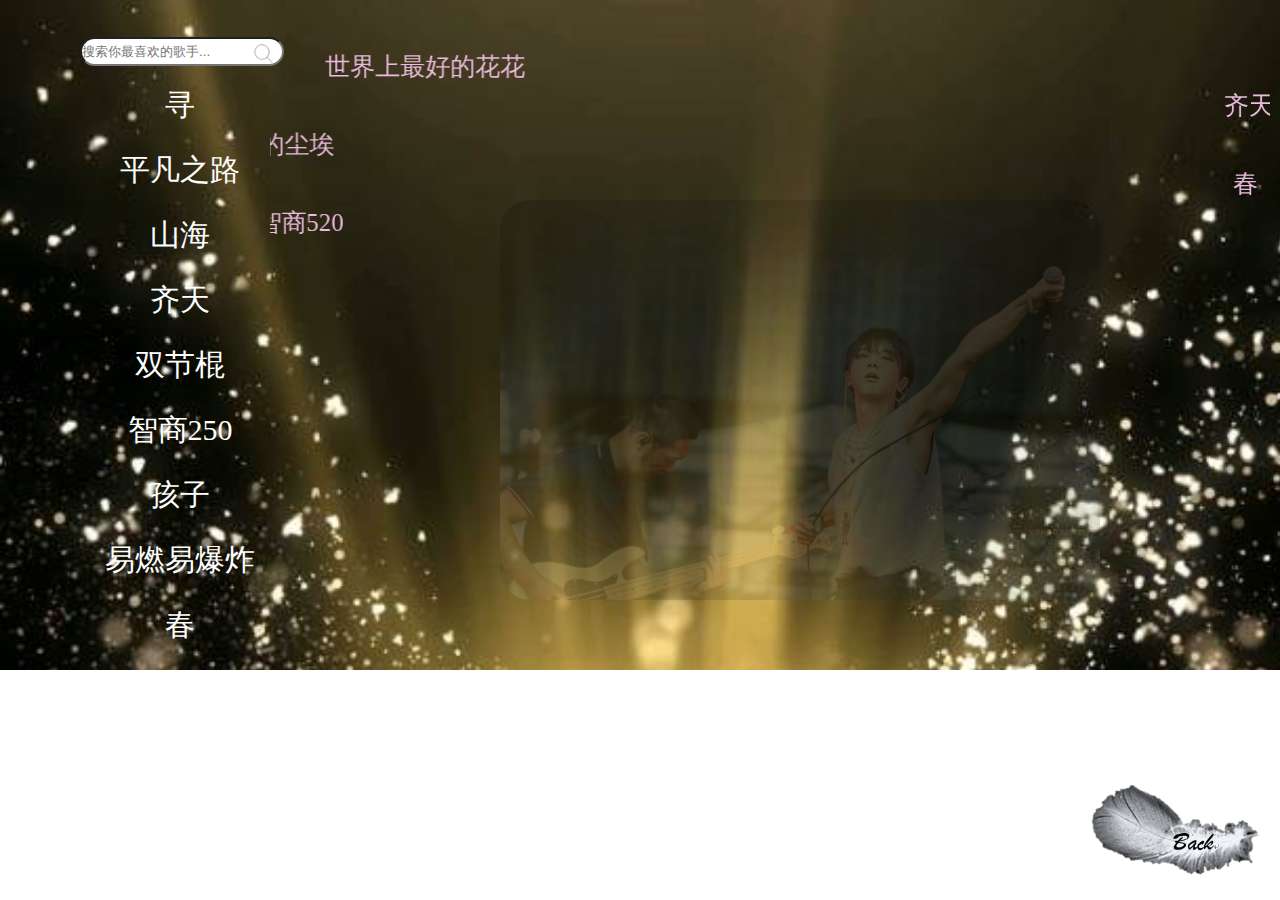
<file: SecondWorld/music.html>
<!DOCTYPE html>
<html lang="en">

<head>
    <meta charset="UTF-8">
    <meta name="viewport" content="width=device-width, initial-scale=1.0">
    <meta http-equiv="X-UA-Compatible" content="ie=edge">
    <title>music</title>

    <style>
        * {
            padding: 0;
            margin: 0;
        }

        .box {
            width: 1366px;
            height: 670px;
            background: url(img/music_bg.jpg) no-repeat;
            background-size: cover;
            overflow: hidden;
        }

        .songs {
            position: relative;
            left: 30px;
            width: 300px;
            height: 625px;
            /* border: 1px solid red; */
            text-align: center;
        }

        .song {
            width: 300px;
            height: 65px;
            /* border: 1px solid red; */
            line-height: 65px;
        }

        .song span {
            cursor: pointer;
        }

        .box span {
            text-decoration: none;
            font-family: "楷体";
            font-size: 30px;
            color: white;
        }

        .search input[type=text] {
            position: relative;
            top: 30px;
            left: 80px;
        }

        .search img {
            position: relative;
            top: 40px;
            left: 40px;
        }

        .box .pic {
            position: absolute;
            top: 200px;
            left: 500px;
            width: 800px;
            height: 400px;
            z-index: 0;
        }

        .sup {
            width: 1000px;
            height: 100px;
            position: absolute;
            top: 50px;
            right: 10px;
        }

        .sup,.sub marquee {
            color: rgb(235, 187, 223);
            font-size: 25px;
            font-family: "楷体";
        }

        .TV {
            position: absolute;
            top: 120px;
            left: 500px;
        }

        .back {
            position: absolute;
            right: 0;
            bottom: 0;
        }

        .back:hover {
            cursor: pointer;
        }
    </style>

    <script src="jquery-3.3.1.min.js"></script>
    <script>
        var count = 0;
        var T;
        var arry1 = ["img/hcy/1.jpg", "img/hcy/3.jpg", "img/hcy/4.jpg", "img/hcy/5.jpg", "img/hcy/7.jpg"];
        var arry2 = ["img/hcy/10.jpg", "img/hcy/6.jpg", "img/hcy/8.jpg", "img/hcy/5.jpg", "img/hcy/10.jpg"];
        var arry3 = ["img/hcy/9.jpg", "img/hcy/10.jpg", "img/hcy/11.jpg", "img/hcy/20.jpg", "img/hcy/1.jpg"];
        var arry4 = ["img/hcy/13.jpg", "img/hcy/14.jpg", "img/hcy/15.jpg", "img/hcy/6.jpg", "img/hcy/22.jpg"];
        var arry5 = ["img/hcy/16.jpg", "img/hcy/17.jpg", "img/hcy/18.jpg", "img/hcy/4.jpg", "img/hcy/29.jpg"];
        var arry6 = ["img/hcy/19.jpg", "img/hcy/20.jpg", "img/hcy/21.jpg", "img/hcy/2.jpg", "img/hcy/33.jpg"];
        var arry7 = ["img/hcy/22.jpg", "img/hcy/23.jpg", "img/hcy/24.jpg", "img/hcy/3.jpg", "img/hcy/30.jpg"];
        var arry8 = ["img/hcy/25.jpg", "img/hcy/26.jpg", "img/hcy/27.jpg", "img/hcy/10.jpg", "img/hcy/15.jpg"];
        var arry9 = ["img/hcy/28.jpg", "img/hcy/29.jpg", "img/hcy/30.jpg", "img/hcy/11.jpg", "img/hcy/12.jpg"];
        var arry10 = ["img/hcy/31.jpg", "img/hcy/32.jpg", "img/hcy/33.jpg", "img/hcy/26.jpg", "img/hcy/22.jpg"];

        function origin(){
            /* clearTimeout(T); */
            var iamge = document.getElementById("image");
            $("#image").fadeIn(1000);
            image.src = arry1[count++];
            $("#image").fadeOut(1000);
            if (count == arry1.length) {
                count = 0;
            }
            T = setTimeout(origin, 2000);
        }

            /*function fun() {
            clearTimeout(T);
            var iamge = document.getElementById("image");
            $("#image").fadeIn(1000);
            
            if(this.id == "xun"){
                image.src = arry2[count++];
            }
              switch(this.id){
                case "xun":
                    image.src = arry2[count++];
                    break;
                case "pfzl":
                    image.src = arry3[count++];
                    break;
                case "sh":
                    image.src = arry4[count++];
                    break;
                case "qt":
                    image.src = arry5[count++];
                    break;
                case "sjg":
                    image.src = arry6[count++];
                    break;
                case "zs":
                    image.src = arry7[count++];
                    break;
                case "hz":
                    image.src = arry8[count++];
                    break;
                case "yr":
                    image.src = arry9[count++];
                    break;
                case "c":
                    image.src = arry10[count++];
                    break;
            }  */
            
            /* $("#image").fadeOut(1000);
            if (count == arry.length) {
                count = 0;
            }
            T = setTimeout(fun, 2000); 
        }*/

        //播放音乐
        function fun1() {
            document.getElementById("music").setAttribute("src", "audio/" + this.id + ".mp3");
        }

        function baidu_music() {
            var con = document.getElementById("text").value;
            window.location.href = "http://music.baidu.com/search?key="+ con;
        }

        //XML部分
        var xmlhttprequest;

        function creatXMLHttpRequest() {
            if (window.XMLHttpRequest) { //非IE
                xmlhttprequest = new XMLHttpRequest();
            } else {
                xmlhttprequest = new ActiveXObject(Micosoft.XMLHttpRequest);
            }
            return xmlhttprequest;
        }

        function dm() {
            var id = this.id;
            var xhr = creatXMLHttpRequest();
            //创建请求
            xhr.open("get", "info.xml", true);
            //发送请求
            xhr.send();

            xhr.onreadystatechange = function () {
                if (xhr.readyState == 4 && xhr.status == 200) {
                    var xmldata = xhr.responseXML;
                    var singer = xmldata.getElementsByTagName("singer");
                    switch (id) {
                        case "xun":
                            document.getElementById("ma2").innerHTML = singer[0].getElementsByTagName("song")[0].getElementsByTagName("name")[0].innerHTML;
                            document.getElementById("ma3").innerHTML = singer[0].getElementsByTagName("song")[0].getElementsByTagName("time")[0].innerHTML;
                            document.getElementById("ma4").innerHTML = singer[0].getElementsByTagName("song")[0].getElementsByTagName("album")[0].innerHTML;
                            document.getElementById("ma5").innerHTML = singer[0].getElementsByTagName("song")[0].getElementsByTagName("lir")[0].innerHTML;
                            break;
                        case "pfzl":
                            document.getElementById("ma2").innerHTML = singer[0].getElementsByTagName("song")[1].getElementsByTagName("name")[0].innerHTML;
                            document.getElementById("ma3").innerHTML = singer[0].getElementsByTagName("song")[1].getElementsByTagName("time")[0].innerHTML;
                            document.getElementById("ma4").innerHTML = singer[0].getElementsByTagName("song")[1].getElementsByTagName("album")[0].innerHTML;
                            document.getElementById("ma5").innerHTML = singer[0].getElementsByTagName("song")[1].getElementsByTagName("lir")[0].innerHTML;
                            break;
                        case "sh":
                            document.getElementById("ma2").innerHTML = singer[0].getElementsByTagName("song")[2].getElementsByTagName("name")[0].innerHTML;
                            document.getElementById("ma3").innerHTML = singer[0].getElementsByTagName("song")[2].getElementsByTagName("time")[0].innerHTML;
                            document.getElementById("ma4").innerHTML = singer[0].getElementsByTagName("song")[2].getElementsByTagName("album")[0].innerHTML;
                            document.getElementById("ma5").innerHTML = singer[0].getElementsByTagName("song")[2].getElementsByTagName("lir")[0].innerHTML;
                            break;
                        case "qt":
                            document.getElementById("ma2").innerHTML = singer[0].getElementsByTagName("song")[3].getElementsByTagName("name")[0].innerHTML;
                            document.getElementById("ma3").innerHTML = singer[0].getElementsByTagName("song")[3].getElementsByTagName("time")[0].innerHTML;
                            document.getElementById("ma4").innerHTML = singer[0].getElementsByTagName("song")[3].getElementsByTagName("album")[0].innerHTML;
                            document.getElementById("ma5").innerHTML = singer[0].getElementsByTagName("song")[3].getElementsByTagName("lir")[0].innerHTML;
                            break;
                        case "sjg":
                            document.getElementById("ma2").innerHTML = singer[0].getElementsByTagName("song")[4].getElementsByTagName("name")[0].innerHTML;
                            document.getElementById("ma3").innerHTML = singer[0].getElementsByTagName("song")[4].getElementsByTagName("time")[0].innerHTML;
                            document.getElementById("ma4").innerHTML = singer[0].getElementsByTagName("song")[4].getElementsByTagName("album")[0].innerHTML;
                            document.getElementById("ma5").innerHTML = singer[0].getElementsByTagName("song")[4].getElementsByTagName("lir")[0].innerHTML;
                            break;
                        case "zs":
                            document.getElementById("ma2").innerHTML = singer[0].getElementsByTagName("song")[5].getElementsByTagName("name")[0].innerHTML;
                            document.getElementById("ma3").innerHTML = singer[0].getElementsByTagName("song")[5].getElementsByTagName("time")[0].innerHTML;
                            document.getElementById("ma4").innerHTML = singer[0].getElementsByTagName("song")[5].getElementsByTagName("album")[0].innerHTML;
                            document.getElementById("ma5").innerHTML = singer[0].getElementsByTagName("song")[5].getElementsByTagName("lir")[0].innerHTML;
                            break;
                        case "hz":
                            document.getElementById("ma2").innerHTML = singer[0].getElementsByTagName("song")[6].getElementsByTagName("name")[0].innerHTML;
                            document.getElementById("ma3").innerHTML = singer[0].getElementsByTagName("song")[6].getElementsByTagName("time")[0].innerHTML;
                            document.getElementById("ma4").innerHTML = singer[0].getElementsByTagName("song")[6].getElementsByTagName("album")[0].innerHTML;
                            document.getElementById("ma5").innerHTML = singer[0].getElementsByTagName("song")[6].getElementsByTagName("lir")[0].innerHTML;
                            break;
                        case "yr":
                            document.getElementById("ma2").innerHTML = singer[0].getElementsByTagName("song")[7].getElementsByTagName("name")[0].innerHTML;
                            document.getElementById("ma3").innerHTML = singer[0].getElementsByTagName("song")[7].getElementsByTagName("time")[0].innerHTML;
                            document.getElementById("ma4").innerHTML = singer[0].getElementsByTagName("song")[7].getElementsByTagName("album")[0].innerHTML;
                            document.getElementById("ma5").innerHTML = singer[0].getElementsByTagName("song")[7].getElementsByTagName("lir")[0].innerHTML;
                            break;
                        case "c":
                            document.getElementById("ma2").innerHTML = singer[0].getElementsByTagName("song")[8].getElementsByTagName("name")[0].innerHTML;
                            document.getElementById("ma3").innerHTML = singer[0].getElementsByTagName("song")[8].getElementsByTagName("time")[0].innerHTML;
                            document.getElementById("ma4").innerHTML = singer[0].getElementsByTagName("song")[8].getElementsByTagName("album")[0].innerHTML;
                            document.getElementById("ma5").innerHTML = singer[0].getElementsByTagName("song")[8].getElementsByTagName("lir")[0].innerHTML;
                            break;
                    }
                }
            }

        }
    </script>
</head>

<body onload="origin()">
    <audio src="audio/article_bg.mp3" id="music" autoplay loop></audio>
    <div class="box">
        <div class="search">
            <input type="text" name="wd" id="text" placeholder="搜索你最喜欢的歌手..." style="border-radius: 30px; width: 200px; height: 25px;"/>
            <img src="img/search.png" width="30px" id="qq">
        </div>

        <br>
        <br>
        <div class="songs">
            <div class="song">
                <span id="xun">寻</span>
            </div>

            <div class="song">
                <span id="pfzl">平凡之路</span>
            </div>

            <div class="song">
                <span id="sh">山海</span>
            </div>

            <div class="song">
                <span id="qt">齐天</span>
            </div>

            <div class="song">
                <span id="sjg">双节棍</span>
            </div>

            <div class="song">
                <span id="zs">智商250</span>
            </div>

            <div class="song">
                <span id="hz">孩子</span>
            </div>

            <div class="song">
                <span id="yr">易燃易爆炸</span>
            </div>

            <div class="song">
                <span id="c">春</span>
            </div>
        </div>

        <div class="sup">
            <marquee behavior="alternate" direction="right" scrollamount="6" scrolldelay="30">世界上最好的花花</marquee>
            <marquee direction="left" scrollamount="5" scrolldelay="25" id="ma2">齐天</marquee>
            <marquee direction="right" scrollamount="7" scrolldelay="20" id="ma3">烟火里的尘埃</marquee>
            <marquee direction="left" scrollamount="4" scrolldelay="22" id="ma4">春</marquee>
            <marquee direction="right" scrollamount="8" scrolldelay="25" id="ma5">智商520</marquee>
        </div>
        <div class="pic">
            <img src="img/hcy/1.jpg" id="image" height="400px" style="border-radius:30px;" width="600px">
        </div>

        <a class="back" href="index.html">
            <img src="img/back.png" width="200px" id="back">
        </a>
    </div>
</body>
</html>

<script>
    var span = document.getElementsByTagName("span");
    for (var i = 0; i < span.length; i++){
        span[i].addEventListener("click", fun1, true);
        span[i].addEventListener("click", dm, true);
        span[i].addEventListener("click", origin, true);
    }
    document.getElementById("qq").addEventListener("click", baidu_music, true);
</script>
</file>
<file: changeimage/css/f.css>
*{
		margin:0 ;
		padding:0 ;
	}
	body{
		background:url('images/bg0.jpg');
		background-repeat:no-repeat;
		background-position:center top;
		background-size:100% auto:
	}
	body .body-pic{
		width:1000px;
		height:180px;
		margin:auto;
		margin-top:200px;
		background:yellow;
	}
	a.btn{
		color:#fff;
		font-size:14px;
		text-decoration:none;
		background-color:red;
		display:block;
		width:40px;
		height:25px;
		line-height:25px;
		text-align:center;
		margin-top:15px;
		margin-left:30px;
	}
	a.btn:hover{
		background-color:green;
		color:red;
	}
	.bg{
		width:100%;
		height:280px;
		background:#fff;
		position:fixed;
		left:0;
		top:0;
		display:none;
	}
	.bg .top{
		width:100%;
		height:45px;
		border-bottom:1px solid #ddd;
	}
	.bg .top .top-con{
		width:1000px;
		height:45px;
		margin:0 auto;
	}
	.bg .top .top-con .nav{
		width:600px;
		height:45px;
		float:left;
	}
	.bg .top .top-con .nav ul li{
		list-style:none;
		float:left;
		line-height:45px;
		margin-right:7px;
		font-size:14px;
		padding:0 5px;
	}
	.bg .top .top-con .nav ul li.first{
		background:#57c9dd;
		border-radius: 10px;
	}
	.bg .top .top-con .up{
		width:45px;
		height:45px;
		float:right;
	}
	.bg .bg-pic{
		width:1000px;
		height:190px;
		margin:25px auto 0;
	}
	.bg .bg-pic .big-pic{
		width:590px;
		height:190px;
		float:left;
	}
	.bg .bg-pic .big-pic ul li{
		width:97px;
		height:59px;
		list-style:none;
		float:left;
		margin-right:1px;
		margin-bottom:1px;
	}
	.bg .bg-pic .big-pic ul li.big{
		width:195px;
		height:119px;
	}
	.bg .bg-pic .big-pic ul li.last{
		margin-top:-59px;
	}
	.bg .bg-pic .big-pic ul li img{
		width:100%;
		height:100%;
	}
	.bg .bg-pic .show{
		width:262px;
		height:180px;
		background:url('images/0.jpg');
		float:right;
	}
	.bg .top .top-con .nav .click:hover{
		background-color: #57C9DD;
		border-radius: 10px;
		cursor: default;
		color: #fff;
	}
</file>
<file: coff/css/Roate.css>
.smallBox{
				width: 200px;
				height: 300px;
				position: absolute
				margin: auto;
				transform-style: preserve-3d;
				transform: rotateX(0deg) rotateY(0deg);
				-webkit-animation: go 40s linear infinite;
				background-position: center;
				background-size:cover;
				margin-top: 100px;
				margin-left: 280px;
			}
			.Box1 .img{
				width: 200px;
				height: 300px;
				position: absolute;
			}
		/*	旋转图片*/
			.img:nth-of-type(1){
				transform: rotateY(0deg) translateZ(300px);
			}
			.img:nth-of-type(2){
				transform: rotateY(60deg) translateZ(300px);
			}
			.img:nth-of-type(3){
				transform: rotateY(120deg) translateZ(300px);
			}
			.img:nth-of-type(4){
				transform: rotateY(180deg) translateZ(300px);
			}
			.img:nth-of-type(5){
				transform: rotateY(240deg) translateZ(300px);
			}
			.img:nth-of-type(6){
				transform: rotateY(300deg) translateZ(300px);
			}
/*	/*	/*	/*
			.img:nth-of-type(7){
				transform: rotateY(216deg) translateZ(500px);
			}
			.img:nth-of-type(8){
				transform: rotateY(252deg) translateZ(500px);
			}
			.img:nth-of-type(9){
				transform: rotateY(288deg) translateZ(500px);
			}
			.img:nth-of-type(10){
				transform: rotateY(324deg) translateZ(500px);
			}*/
			
			/*.img1:hover{
				cursor: pointer;
			    transform: scale(1.5);	
			}
			.img2:hover{
				cursor: pointer;
		  		transform: scale(1.5) ;		

			}
			.img3:hover{
				cursor: pointer;
			transform: scale(1.5);	
			  
			}
			.img4:hover{
				cursor: pointer;
			 transform: scale(1.5);	
			}
			   
			}
			.img5:hover{
			   cursor: pointer;
			  transform:scale(1.5) ;	
			}
			.img6:hover{
				cursor: pointer;
			   transform: scale(1.5);
			/*}*/
			/*.img7:hover{
				cursor: pointer;
			   transform: scale(1.5);	
			}
			.img8:hover{
				cursor: pointer;
			   transform: scale(1.5);
			}
			.img9:hover{
			   cursor: pointer;
			   transform: scale(1.5);	
			}
			.img10:hover{
				cursor: pointer;
			   transform: scale(1.5);
			}*/
			
			@-webkit-keyframes go{
				0%{
					transform: rotateY(0deg) rotateX(0deg);
				}
				25%{
					transform: rotateY(180deg) rotateX(20deg);
				}
				50%{
					transform: rotateY(360deg) rotateX(0deg);
				}
				75%{
					transform: rotateY(540deg)rotateX(-20deg);
				}
				100%{
					transform: rotateY(720deg) rotateX(0deg);
				}
			}
</file>
<file: coff/css/TBox_ABCD.css>
.TBox_A .A:nth-of-type(1){
	left:0;
	margin-top: 20px;
	margin-left: 20px;
}
.TBox_A .A:nth-of-type(2){
	right: 0;
	margin-top: 20px;
	margin-right: 20px;
}
.TBox_A .A:nth-of-type(3){
	margin-left: 20px;
	margin-bottom:20px;
	left: 0;bottom: 0;
	}
.TBox_A .A:nth-of-type(4){
	margin-right: 20px;
	margin-bottom:20px;
	right: 0;bottom: 0;
}



.TBox_B .B:nth-of-type(1){
	left:0;
	margin-top: 20px;
	margin-left: 20px;
}
.TBox_B .B:nth-of-type(2){
	right: 0;
	margin-top: 20px;
	margin-right: 20px;
}
.TBox_B .B:nth-of-type(3){
	margin-left: 20px;
	margin-bottom:20px;
	left: 0;bottom: 0;
	}
.TBox_B .B:nth-of-type(4){
	margin-right: 20px;
	margin-bottom:20px;
	right: 0;bottom: 0;
}



 .TBox_C .C:nth-of-type(1){
	left:0;
	margin-top: 20px;
	margin-left: 20px;
}
.TBox_C .C:nth-of-type(2){
	right: 0;
	margin-top: 20px;
	margin-right: 20px;
}
.TBox_C .C:nth-of-type(3){
	margin-left: 20px;
	margin-bottom:20px;
	left: 0;bottom: 0;
	}
.TBox_C .C:nth-of-type(4){
	margin-right: 20px;
	margin-bottom:20px;
	right: 0;bottom: 0;
}

 .TBox_D .D:nth-of-type(1){
	left:0;
	margin-top: 20px;
	margin-left: 20px;
}
.TBox_D .D:nth-of-type(2){
	right: 0;
	margin-top: 20px;
	margin-right: 20px;
}
.TBox_D .D:nth-of-type(3){
	margin-left: 20px;
	margin-bottom:20px;
	left: 0;bottom: 0;
	}
.TBox_D .D:nth-of-type(4){
	margin-right: 20px;
	margin-bottom:20px;
	right: 0;bottom: 0;
}
</file>
<file: coff/css/Tbox_img.css>
.A:hover{
				transition: 1s;
				transform: scale(1.2) rotate(10deg);				
			}
			.A:hover .TBox_img{
				opacity: 0.5;
				transform: scale(1.2) 
			}
			.A:hover .TBox_span{
				transition: 1s;
				opacity: 1;
				text-shadow: 0 0 3px white;
			}
			


			.B:hover{
				transition: 1s;
				transform: scale(1.2) rotate(10deg);				
			}
			.B:hover .TBox_img{
				opacity: 0.5;
				transform: scale(1.2) 
			}
			.B:hover .TBox_span{
				transition: 1s;
				opacity: 1;
				text-shadow: 0 0 3px white;
			}
			

			.B:hover{
				transition: 1s;
				transform: scale(1.2) rotate(10deg);				
			}
			.B:hover .TBox_img{
				opacity: 0.5;
				transform: scale(1.2) 
			}
			.B:hover .TBox_span{
				transition: 1s;
				opacity: 1;
				text-shadow: 0 0 3px white;
			}
			

			.C:hover{
				transition: 1s;
				transform: scale(1.2) rotate(10deg);				
			}
			.C:hover .TBox_img{
				opacity: 0.5;
				transform: scale(1.2) 
			}
			.C:hover .TBox_span{
				transition: 1s;
				opacity: 1;
				text-shadow: 0 0 3px white;
			}
			
			.D:hover{
				transition: 1s;
				transform: scale(1.2) rotate(10deg);				
			}
			.D:hover .TBox_img{
				opacity: 0.5;
				transform: scale(1.2) 
			}
			.D:hover .TBox_span{
				transition: 1s;
				opacity: 1;
				text-shadow: 0 0 3px white;
			}
</file>
<file: coff/css/Css万花筒.css>
#imgBox_conset{
				width: 500px;height: 400px;
				position: absolute;
				background: url(../img/1.jpg);
				background-size:cover;
				transition: 1s;
				transform: scale(1.2);
				z-index: 10;
			}
		
			#imgBox_ul,#imgBox_ul_B,#imgBox_ul_C,#imgBox_ul_D,#imgBox_ul_E,#imgBox_ul_F{
				position: absolute;
				width: 500px;height: 400px;
				list-style-type: none;
				background-size: cover;	
				margin: 0;
				padding: 0;
				overflow: hidden;
			/*	z-index: 10;*/
			}
			
			.imgBox_list{
				width: 250px;
				height: 200px;	
				float: left;
				position: relative;
				overflow: hidden;
				transition: 1s;
			}
			.imgBox_list_B{
				width: 250px;
				height: 200px;	
				float: left;
				position: relative;
				overflow: hidden;
				transition: 1s;
			}
			.imgBox_list_C{
				width: 250px;
				height: 200px;	
				float: left;
				position: relative;
				overflow: hidden;
				transition: 1s;
			}
			.imgBox_list_D{
				width: 250px;
				height: 200px;	
				float: left;
				position: relative;
				overflow: hidden;
				transition: 1s;
			}
			.imgBox_list_E{
				width: 250px;
				height: 200px;	
				float: left;
				position: relative;
				overflow: hidden;
				transition: 1s;
			}
			.imgBox_list_F{
				width: 250px;
				height: 200px;	
				float: left;
				position: relative;
				overflow: hidden;
				transition: 1s;
			}
			
			
			
			
			
		   /* 第一个*/
			.imgBox_list:nth-of-type(1){
				left: 500px;
			}
			.imgBox_list:nth-of-type(2){
				top: 400px;
			}
			.imgBox_list:nth-of-type(3){
				top: -400px;
			}
			.imgBox_list:nth-of-type(4){
				left: -500px;
			}
			
		/*第二个*/
			.imgBox_list_B:nth-of-type(1){
				left: 500px;
			}
			.imgBox_list_B:nth-of-type(2){
				top: 400px;
			}
			.imgBox_list_B:nth-of-type(3){
				top: -400px;
			}
			.imgBox_list_B:nth-of-type(4){
				left: -500px;
			}
			
			/*/*第三个*/
			.imgBox_list_C:nth-of-type(1){
				left: 500px;
			}
			.imgBox_list_C:nth-of-type(2){
				top: 400px;
			}
			.imgBox_list_C:nth-of-type(3){
				top: -400px;
			}
			.imgBox_list_C:nth-of-type(4){
				left: -500px;
			}
			
			
			.imgBox_list_D:nth-of-type(1){
				left: 500px;
			}
			.imgBox_list_D:nth-of-type(2){
				top: 400px;
			}
			.imgBox_list_D:nth-of-type(3){
				top: -400px;
			}
			.imgBox_list_D:nth-of-type(4){
				left: -500px;
			}
			
			.imgBox_list_E:nth-of-type(1){
				left: 500px;
			}
			.imgBox_list_E:nth-of-type(2){
				top: 400px;
			}
			.imgBox_list_E:nth-of-type(3){
				top: -400px;
			}
			.imgBox_list_E:nth-of-type(4){
				left: -500px;
			}
			
			.imgBox_list_F:nth-of-type(1){
				left: 500px;
			}
			.imgBox_list_F:nth-of-type(2){
				top: 400px;
			}
			.imgBox_list_F:nth-of-type(3){
				top: -400px;
			}
			.imgBox_list_F:nth-of-type(4){
				left: -500px;
			}
		  	.imgA,.imgB,.imgC,.imgD{
		  		width: 500px;height:400px;
		  		position: absolute;
		  	}
		  	
		  	.imgA{
		  		left: 0px;
		  	}
		  	.imgB{
		  		left: -250px;
		  	}
		  	.imgC{
		  		top: -200px;
		  	}
		  	.imgD{
		  		top: -200px;left: -250px;
		  	}
</file>
<file: jd/css/base.css>
@charset "UTF-8";
/*css 初始化 */
html, body, ul, li, ol, dl, dd, dt, p, h1, h2, h3, h4, h5, h6, form, fieldset, legend, img { margin:0; padding:0; }
fieldset, img,input,button { border:none; padding:0;margin:0;outline-style:none; }
ul, ol { list-style:none; }
input { padding-top:0; padding-bottom:0; font-family: "SimSun","宋体";}
select, input { vertical-align:middle;}
select, input, textarea { font-size:12px; margin:0; }
textarea { resize:none; } /*防止拖动*/
img {border:0;	vertical-align:middle; }  /*  去掉图片低测默认的3像素空白缝隙*/
table { border-collapse:collapse; }
body {
    font:12px/150% Arial,Verdana,"\5b8b\4f53";
    color:#666;
    background:#fff
}
.mask{
	display: none;
	width: 100%;
	height: 100%;
	background-color: rgba(0,0,0,.7);
	z-index: 999;
	position: fixed;
}
.login-box{
	display: none;
	height: 450px;
	width: 430px;
	position: fixed;
	top: 50%;
	left: 50%;
	background-color: #fff;
	margin-top:-225px ;
	margin-left:-215px ;
	z-index: 1000;
}
.close-login-box{
	position: absolute;
	right: 10px;
	top: 8px;
	font: 20px  "微软雅黑";
	cursor: pointer;
}
.close-login-box:hover{
	color:#B1191A;
}
.photolog{
	height: 55px;
	width: 173px;
	float: left;
	border-right: 1px solid #666666 ;
	text-align: center;
	font: 18px "microsoft yahei";
	font-weight: 200;
	line-height: 55px;
	cursor: pointer;
}
.userlog{
	height: 55px;
	width: 173px;
	float: left;
	text-align: center;
	font: 18px "microsoft yahei";
	font-weight: 400;
	color:#B1191A;
	line-height: 55px;
	cursor: pointer;
}
.photolog:hover,.userlog:hover{
	color: #B1191A;
	font-weight: 400;
}
.login-inf{
	font: 18px "microsoft yahei";
	position: absolute;
	height: 330px;
	width: 430px;
	top: 120px;
}
.login-inf .username{
	float: left;
	left: 10px;
	position: absolute;
	margin-top:30px;
}
.login-inf .password{
	float: left;
	left: 10px;
	position: absolute;
	margin-top:100px;
}
.login-inf .login-subbox{
	float: left;
	position: absolute;
	margin-left: 25px ;
	margin-top:200px;
}

.login-inf input{
	width: 320px;
	height: 50px;
	border: 1px solid;
	font: 20px "microsoft yahei";
	color: #666666;
	font-weight: 200;
}

.login-inf .login-subbox .login-submit{
	background-color: #E4393C;
	border:none;
	width: 380px;
	height: 40px;
	font:20px "microsoft yahei";
	line-height: 40px;
	color:#FFFFFF;
	font-weight: 700;
	text-align: center;
}
.clearfix:before,.clearfix:after {
    content:"";
    display:table;
}
.clearfix:after{clear:both;}
.clearfix{
    *zoom:1;/*IE/7/6*/
}
a {color:#666; text-decoration:none; }
a:hover{color:#C81623;}
h1,h2,h3,h4,h5,h6 {text-decoration:none;font-weight:normal;font-size:100%;}
s,i,em{font-style:normal;text-decoration:none;}
.col-red{color: #C81623!important;}

/*公共类*/
.w {  /*版心 提取 */
    width: 1210px;margin:0 auto;
}
.fl {
    float:left
}
.fr {
    float:right
}
.al {
    text-align:left
}
.ac {
    text-align:center
}
.ar {
    text-align:right
}
.hide {
    display:none
}

/*头部导航开始*/
.shortcut {
	height: 30px;
	line-height: 30px;
	background-color: #F1F1F1;
	
}

.dt,.shortcut .fore{
position: relative; 
padding: 0 20px 0 10px;
}
.fl i ,.fore i{
	font: 400 15px/15px "宋体";
	position: absolute;
	right:3px;
	top: 13px;
	height: 7px;
	width: 15px;
	overflow: hidden;

}
.shortcut .dt s ,.fore s {
	 position: absolute;
	 top: -8px;
	 left: 0;
	 }
.shortcut .dt {
	padding: 0 25px 0 10px;
}
.fl s .fore s {
	position:absolute;
	top: 0;
	left: 0;
	
}
.fr li {
	float: left;
	padding: 0 10px;
	}
.fr .line{
	width: 1px;
	background-color: #DDD;
	height: 12px;
	margin-top: 9px;
	padding: 0;
}
.shortcut .tel-jd{
	padding: 0 20px 0 25px;
}
.tel{
	position: absolute;
	width: 15px;
	height: 20px;
	background: url(../img/sprite.png) no-repeat;
	left: 5px;
	top:5px;
}
/*顶部结束*/

/*banner*/
.topbanner{
	background-color: #8a25c6;
}
.close-banner{
	position: absolute;
	right: 0;
	top: 5px;
	width: 19px;
	height: 19px;
	background: url(../img/close.png);
}
.close-banner:hover{
	background-position: bottom;
}
.tp{
	position: relative;
	}
/*顶部banner结束*/
.logo{
	width:360px ;
	height: 75px;
	background-attachment: pink;
	float: left;
	padding: left;
	padding-top:25px;
	background: url(../img/logo.png) no-repeat 0 25px;
	position: relative;
}
.jd-a{
	display: block;
	width: 270px;
	height: 60px;
	text-indent: -2000em;
}
.db11{
	position: absolute;
	width: 180px;
	height: 80px;
	background-color: pink;
	top: 10px;
	left: 168px;
}
.search{
	width: 538px;
	height: 35px;
	float: left;
	margin-top:25px ;
}
.search button{
	width: 80px;
	height: 36px;
	background-color: #B61D1D;
	color: #FFFFFF;
	font: 16px/36px "微软雅黑";
	float: left;
	cursor: pointer;
}
.search input{
	width: 450px;
	height: 32px;
	border: 2px solid #b61d1d;
	padding-left: 4px;
	color: #666;
	font: 14px/32px "微软雅黑";
	float: left;
}
.car{
	width: 96px;
	padding-left:43px ;
	height: 34px;
	float: right;
	margin: 25px 65px 0 0;
	border: 1px solid #DFDFDF;
	line-height: 34px;
	position: relative;
	cursor: default;
}
.icon1{
	position: absolute;
	top: 10px;
	left: 20px;
	width: 16px;
	height: 13px;
	background: url(../img/sprite.png) no-repeat -1px -59px;
	}
	.icon2{
		font:400 13px/13px simsun;
		position: absolute;
		top:10px ;
		right: 15px;
	}
	.icon3{
		position: absolute;
		width: 16px;
		height: 14px;
		background-color: #C81623;
		line-height: 14px;
		text-align: center;
		top: -4px;
		color: #FFF;
		border-radius:7px 7px 7px 0 ;
		
		}
	.hotwords{
		width: 500px;
		padding: 7px 0;
		float: left;
	}
/*nav部分*/
	.jd-nav{
		width: 100%;
		height: 44px;
		border-bottom: 2px solid #B1191A;
	}
	.jd-nav .dropdown{
		width: 210px;
		height: 44px;
		float: left;
		position: relative;
		z-index: 10;
		overflow: visible;
		background-color: #b1191a;
	}
	.dropdown .dt a{
		display: block;
		height: 44px;
		font: 400 15px/44px "微软雅黑";
		background-color: #B1191A;
		color: #FFFFFF;
		padding-left: 10px;
			}
	.jd-nav .navitems{
		width: 680px;
		height: 44px;
		float: left;
	}
	.jd-nav .navitems li{ 
		float: left;
	
	}
	.jd-nav .navitems li.new{
		background:url(../img/new.jpg) no-repeat top right;
	}
	.jd-nav .navitems li a{
		display: block;
		color: #333;
		font: 400 15px/44px "微软雅黑";
		padding: 0 20px;
	}
	.jd-nav .navitems li a:hover{
		color: #B1191A;
	}

	.bike{
		width: 144px;
		height: 44px;
		float: right;
		background: url(../img/bike.jpg) no-repeat;
	}
	.bike a{
		display: block;
		height: 44px ;
	}
	.dropdown .dt{
		height: 44px;
	}
	.dropdown .dd{
		height: 465px;
		background-color: #C81623;
		margin-top: 2px;
		
	}
	.dropdown .dd .items{
		height: 31px;
		line-height: 31px;
		border-left: 1px solid #B61D1D;
		padding-left: 10px ;
		color: #FFFFFF;
		font-size: 15px;
		font-family: "微软雅黑";
	}
	.dropdown .dd .items h3{
		float: left;
	}
	.dropdown .dd .items span{
		float: right;
		margin-right:15px ;
		font-family: simsun;
		font-weight: 600;
	}
	.slogen{
		height: 54px;
		padding: 20px 0;
		background-color:#f5f5f5;
		position: relative;
		margin-bottom:25px ;
	}
	.item{
		width: 302px;
		position: absolute;
		top:20px;
		left:50%;
	}
	.slogen1{
				margin-left:-608px ;		
	}

	.slogen2{
				margin-left: -304px;
	}
	.slogn3{
				margin-left: 2px;
	}
	.slogen4{
				margin-left: 304px;
		}
	.shopping dl{
		width: 198px;
		float: left;
	}
	.shopping dt,.coverange .dt{
		font-size: 16px;
		height: 28px;
		font-family: "微软雅黑";
		padding-top:20px ;
	}
	.shopping dd{
		height: 20px;
	}
	.coverange{
		float: right;
		width: 210px;
		height: 165px;
		background: url(../img/china.png) no-repeat left bottom;
	}
	.coverange p{
		line-height: 18px;
		}
	.coverange .looklook{
		margin-top: 5px;
		text-align: right;
	
	}
	.coverange .dd{
		margin-top:10px ;
	}
	.againw {
		border-top: 1px solid #e5e5e5;\
		padding: 23 0 30 0px;
		margin-top: 30px ;
		text-align: center;
		 }
	.links a{
		padding:0 6px;
	}
	.links{
		line-height: 25px;
	}
	.copyright{
		line-height: 18px;
		margin-bottom:10px ;
	}
	.message img{
		margin-left: 40px;
	}
</file>
<file: jd/css/index.css>
@charset "utf-8";
.banner604{
	position:relative;
}
.banner604 a{
	position: absolute;
	top: 0;
	left: 0;
	width: 100%;
	height: 604px;
	background: url(../img/banner.jpg) no-repeat top center;
}
.main{
	height: 465px;
	position: relative;
}
.slider{
	width: 730px;
	height: 453px;
	margin-left: 220px;
	margin-top: 12px;
	float: left;
	position: relative;
}
.news{
	width: 248px;
	height: 451px;
	border: 1px solid #E4E4E4;
	float: right;
	margin-top:12px ;
}
.slider .circle{
	position: absolute;
	bottom: 8px;
	left: 50%;
	margin-left:-66px ;
}
.slider img{
	float: left;
}
.slider .circle li{
	width: 18px;
	height: 18px;
	float: left;
	text-align: center;
	border-radius: 50%;
	background-color:#3E3E3E ;
	color: #FFFFFF;
	line-height: 18PX;
	margin: 2px;
	cursor: pointer;
}
.slider .circle li.current{
	background-color: #B61b1f;
}
.arrow-l,.arrow-r{
	position: absolute;
	width: 28px;
	height: 62px;
	background-color:rgba(0,0,0,.3);
	top: 50%;
	margin-top: -31px;
}
.arrow-l{
	left: 0;
	text-align: center;
	line-height: 62px;
	font-family:simsun;
	font-size: 22px;
	font-weight: 600;
	color: #FFFFFF;
}
.arrow-r{
	right: 0;
	text-align: center;
	line-height: 62px;
	font-family:simsun;
	font-size: 22px;
	font-weight: 600;
	color: #FFFFFF;
}
.arrow-l:hover,.arrow-r:hover{
	background-color: rgba(0,0,0,0.4);
}
.news .jd-news{
	height: 200px;
	border-bottom: 1px dashed #E4E4E4;
}
.lifeservei{
	height: 251px;
}
.news .dt{
	height: 43px;
	border-bottom: 1px dotted #e8E8E7;
	line-height: 43px;
}
.news .dt h3{
	float:left;
	font:14px/43px "微软雅黑"
	color:#666666;
	padding-left: 15px;
}
.news .jd-news .dt a{
	float: right;
	font: 12px/43px simsun;
	margin-right: 15px ;
}
.jd-news .dd ul{
	padding: 8px 0 0 15px;
}
.jd-news .dd ul li{
	line-height: 28px;
}
.jd-news .dd ul li span{
	font-weight: 700;
	margin-right:5px ;
}
.lifeservei li{
	width: 62px;
	height: 70px;
	border: 1px solid #E4E4E4;
	float: left;
	margin: -1px 0 0 -1px;
}
.lifeservei ul{
	width: 252px;
}
.lifeservei{
	overflow: hidden;
	width: 248px;
}
.lifeservei li a{
	display: block;
	height: 70px;
	text-align: center;
	padding-top: 44px;
	position: relative;
}
.lifeservei i{
	position: absolute;
	top: 12px;
	left: 18px;
	width: 25px;
	height: 25px;
	background:url(../img/icon_lifeserv.png) no-repeat right top;
}

.lifeservei  li.lifeservei-icon2 i{
	background-position: right -25px;
}

.lifeservei  li.lifeservei-icon3 i{
	background-position: right -50px;
}
.lifeservei  li.lifeservei-icon4 i{
	background-position: right -75px;
}
.lifeservei  li.lifeservei-icon5 i{
	background-position: right -100px;
}
.lifeservei  li.lifeservei-icon6 i{
	background-position: right -125px;
}
.lifeservei  li.lifeservei-icon7 i{
	background-position: right -150px;
}
.lifeservei  li.lifeservei-icon8 i{
	background-position: right -175px;
}
.lifeservei  li.lifeservei-icon9 i{
	background-position: right -200px;
}
.lifeservei  li.lifeservei-icon10 i{
	background-position: right -225px;
}
.lifeservei  li.lifeservei-icon11 i{
	background-position: right -250px;
}
.lifeservei  li.lifeservei-icon12 i{
	background-position: right -275px;
}
.todays{
	position: relative;
	overflow: hidden;
}
.night-l{
	float: left;
}
.night {
	margin: 10px 0 28px 0;
}
.night-r{
	width: 1000px;
	height: 160px;
	float: left;
}
.night ul{
	width: 500%;
}
.night-r ul li{
	float: left;
	margin-right:1px ;
}
.imgright{
	position: absolute;
	float: right;
	height: 40px;
	width: 20px;
	background-color: rgba(0,0,0,.2);
	font: 16px/40px simsun;
	top: 50%;
	margin-top:-20px ;
	right: 0px;
}
.imgleft{
	position: absolute;
	float: left;
	left: 210px;
	height: 40px;
	width: 20px;
	background-color: rgba(0,0,0,.2);
	font: 16px/40px simsun;
	top: 50%;
	margin-top:-20px ;
}
.imgleft:hover,.imgright:hover{
	background-color: rgba(0,0,0,.4);
}
</file>
